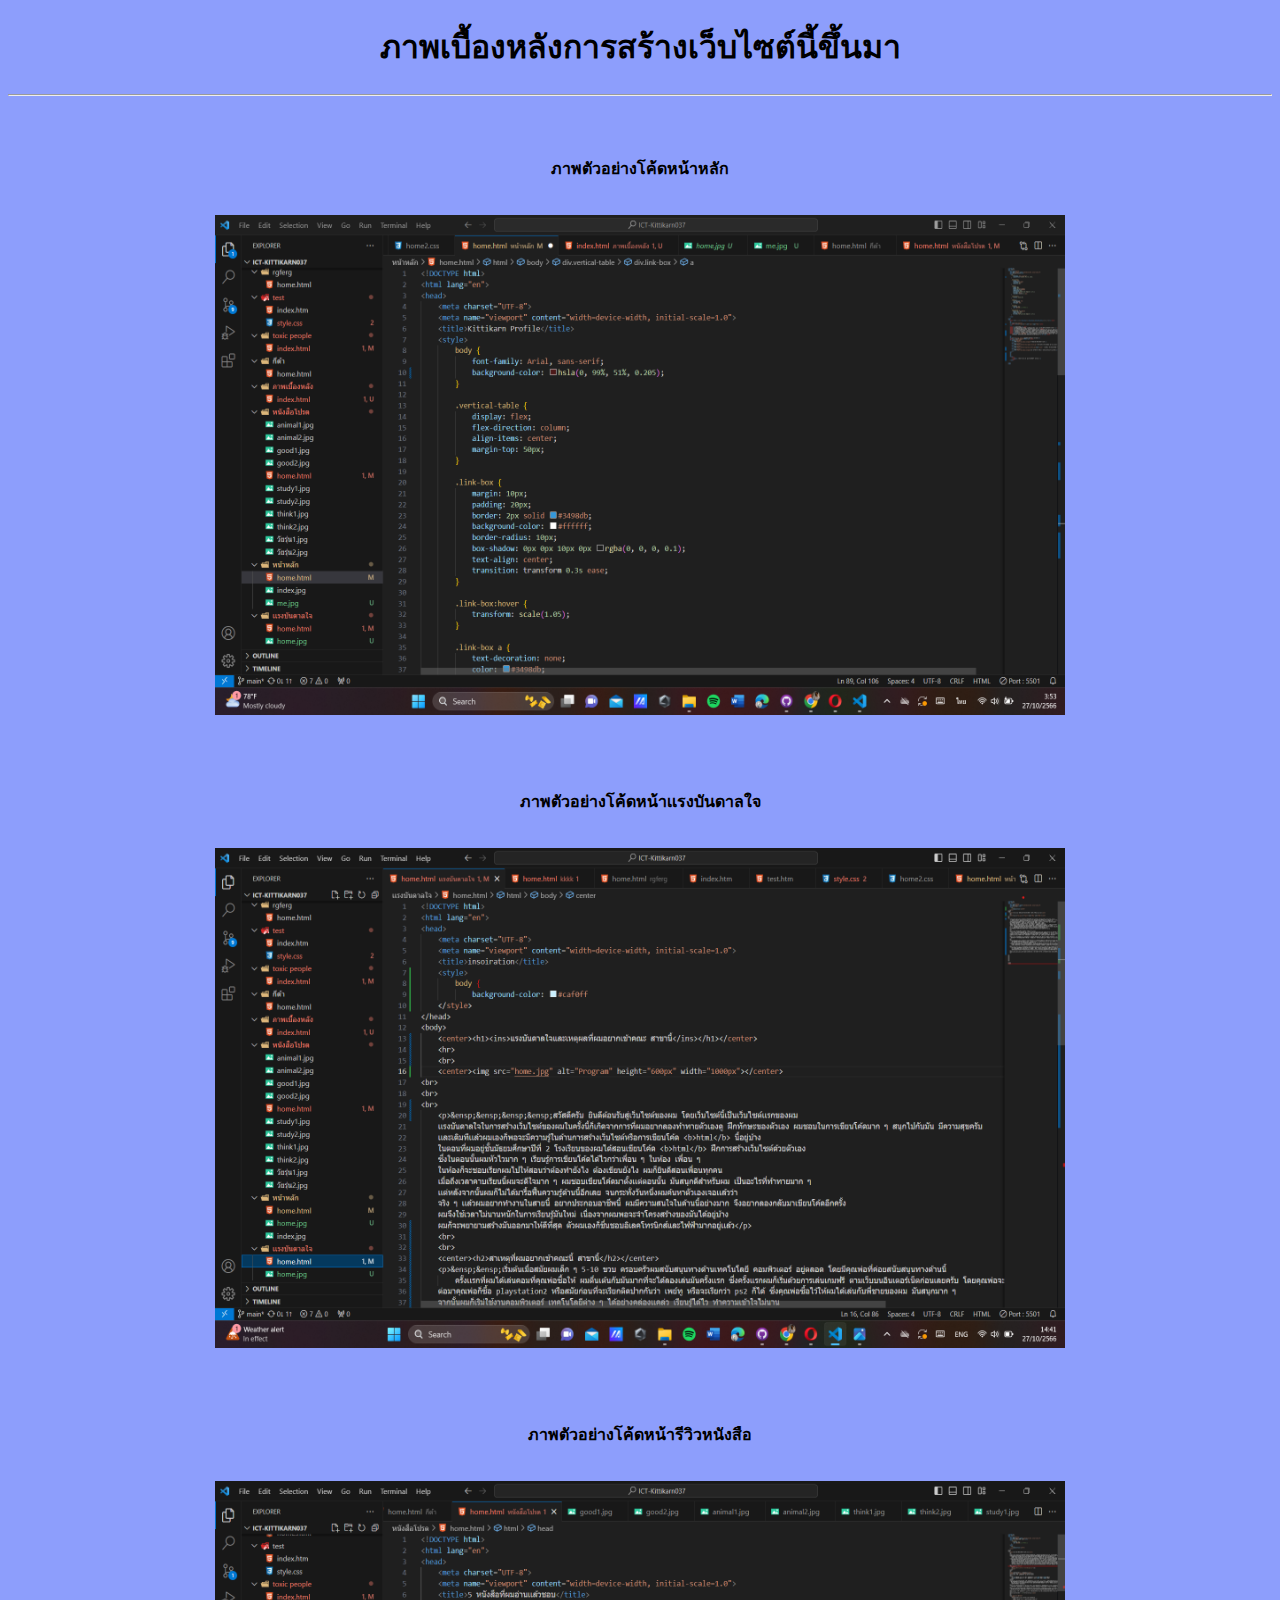
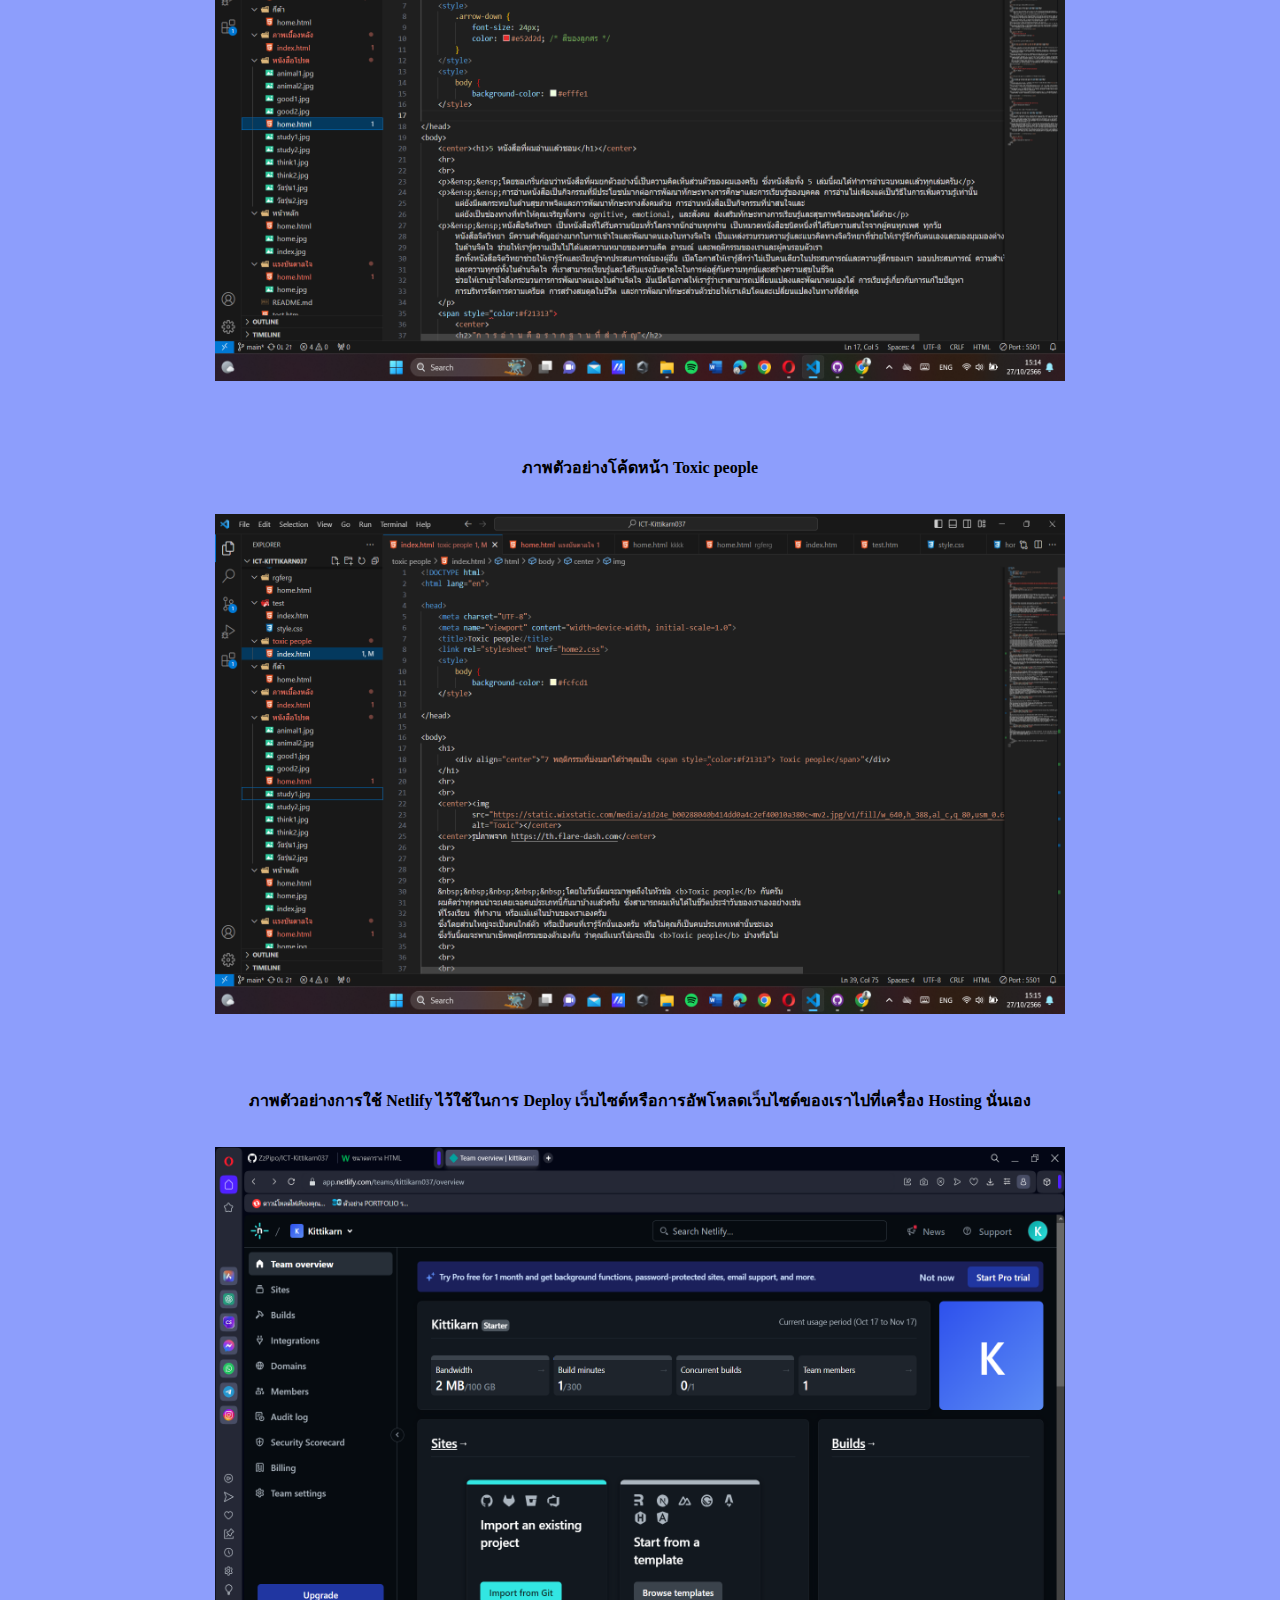
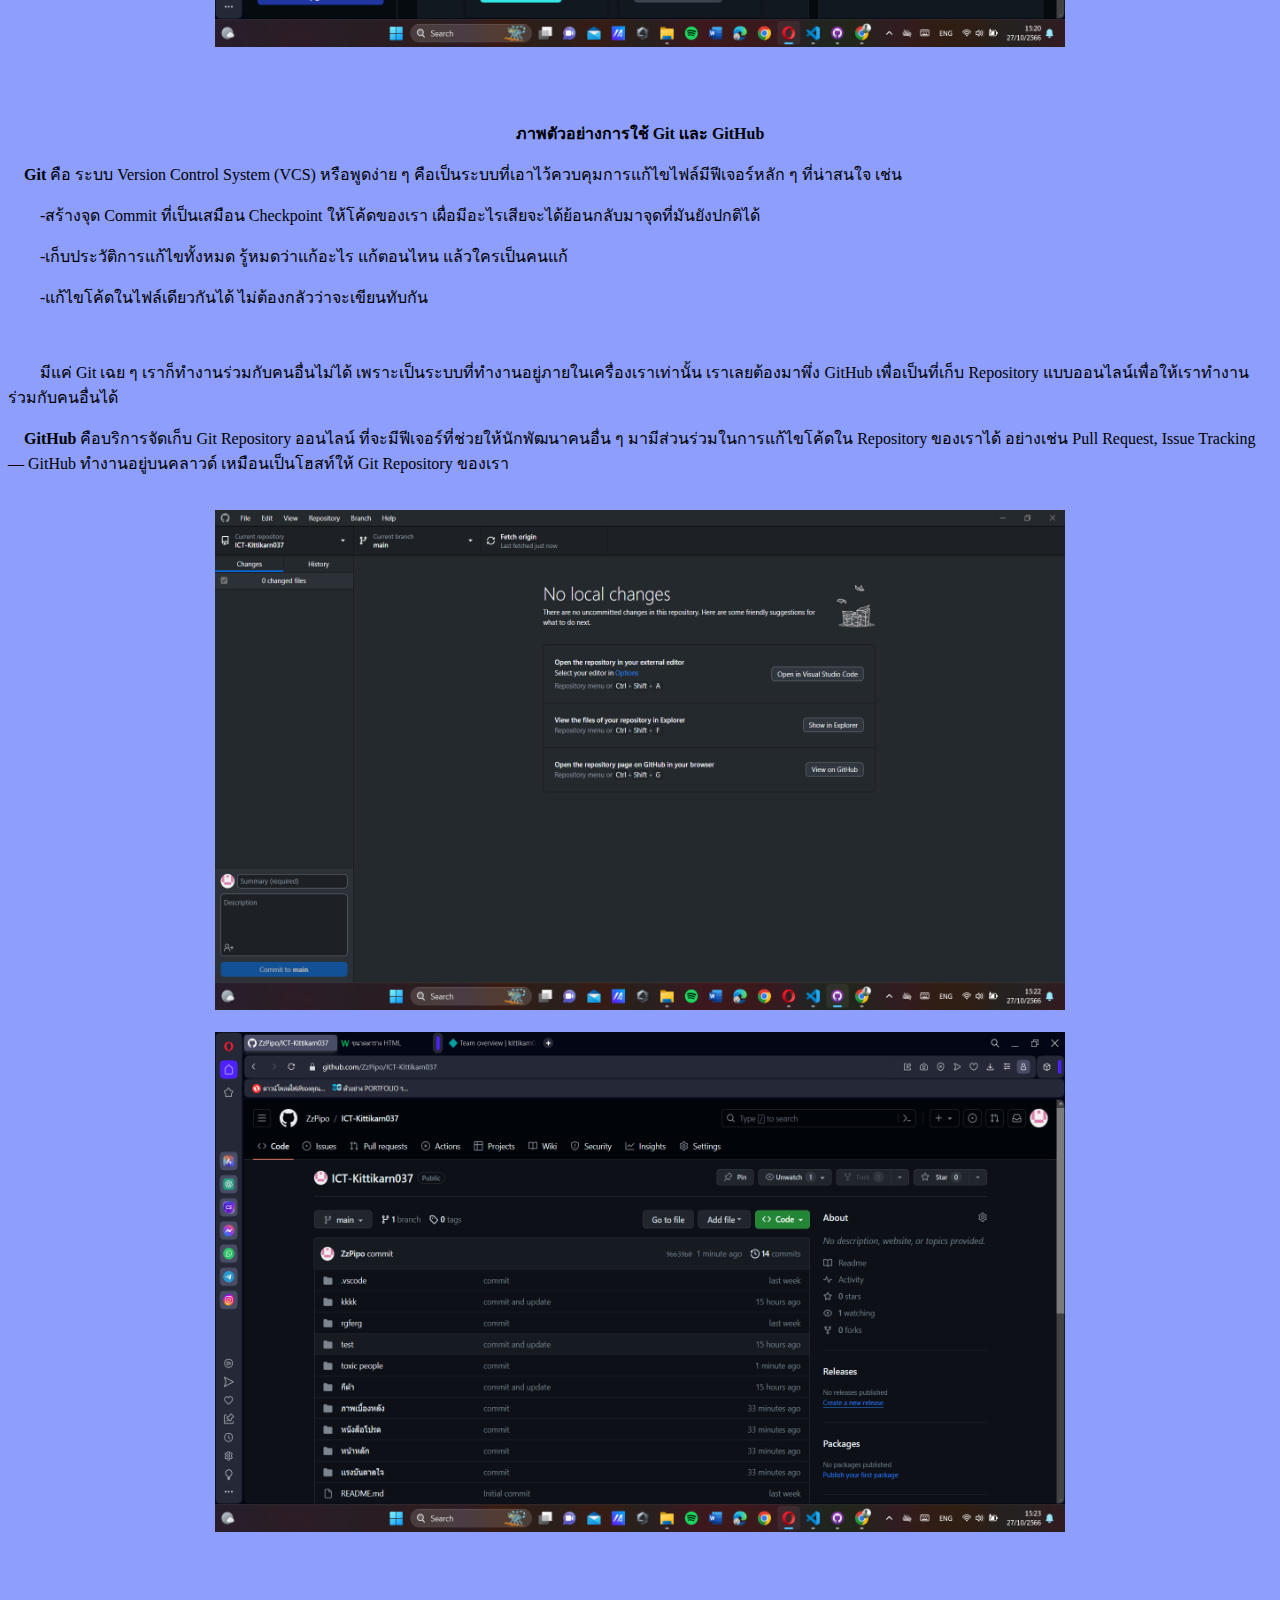
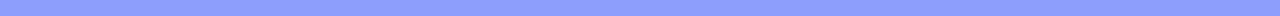
<file: ภาพเบื้องหลัง/index.html>
<!DOCTYPE html>
<html lang="en">
<head>
    <meta charset="UTF-8">
    <meta name="viewport" content="width=device-width, initial-scale=1.0">
    <title>ภาพเบื้องหลังการเขียนโค้ด</title>
    <style>
        body {
            background-color: #8d9efc
    </style>
</head>
<body>
    <center><h1>ภาพเบื้องหลังการสร้างเว็บไซต์นี้ขึ้นมา</h1></center>
    <hr>
    <br>
    <br>
    <center><p><b>ภาพตัวอย่างโค้ดหน้าหลัก</b></p></center>
    <br>
    <center>
        <img src="หน้าหลัก.png" alt="หน้าหลัก" width="850px" height="500px">
    </center>
    <br>
    <br>
    <br>
    <center><p><b>ภาพตัวอย่างโค้ดหน้าเเรงบันดาลใจ</b></p></center>
    <br>
    <center>
        <img src="เเรงบันดาล.png" alt="เเรงบันดาลใจ" width="850px" height="500px">
    </center>
    <br>
    <br>
    <br>
    <center><p><b>ภาพตัวอย่างโค้ดหน้ารีวิวหนังสือ</b></p></center>
    <br>
    <center>
        <img src="bookk.png" alt="หนังสือ" width="850px" height="500px">
    </center>
    <br>
    <br>
    <br>
    <center><p><b>ภาพตัวอย่างโค้ดหน้า Toxic people</b></p></center>
    <br>
    <center>
        <img src="พิษ.png" alt="toxic people" width="850px" height="500px">
    </center>
    <br>
    <br>
    <br>
    <center><p><b>ภาพตัวอย่างการใช้ Netlify ไว้ใช้ในการ Deploy เว็บไซต์หรือการอัพโหลดเว็บไซต์ของเราไปที่เครื่อง Hosting นั่นเอง</b></p></center>
    <br>
    <center>
        <img src="netlify.png" alt="netlify" width="850px" height="500px">
    </center>
    <br>
    <br>
    <br>
    <center><p><b>ภาพตัวอย่างการใช้ Git เเละ GitHub</b></p></center>
    <p>&ensp;&ensp;<b>Git</b> คือ ระบบ Version Control System (VCS) หรือพูดง่าย ๆ คือเป็นระบบที่เอาไว้ควบคุมการแก้ไขไฟล์มีฟีเจอร์หลัก ๆ ที่น่าสนใจ เช่น
      <p>&ensp;&ensp;&ensp;&ensp;-สร้างจุด Commit ที่เป็นเสมือน Checkpoint ให้โค้ดของเรา เผื่อมีอะไรเสียจะได้ย้อนกลับมาจุดที่มันยังปกติได้</p>
      <p>&ensp;&ensp;&ensp;&ensp;-เก็บประวัติการแก้ไขทั้งหมด รู้หมดว่าแก้อะไร แก้ตอนไหน แล้วใครเป็นคนแก้</p>
      <p>&ensp;&ensp;&ensp;&ensp;-แก้ไขโค้ดในไฟล์เดียวกันได้ ไม่ต้องกลัวว่าจะเขียนทับกัน</p>
    <br>
    <p>&ensp;&ensp;&ensp;&ensp;มีแค่ Git เฉย ๆ เราก็ทำงานร่วมกับคนอื่นไม่ได้ เพราะเป็นระบบที่ทำงานอยู่ภายในเครื่องเราเท่านั้น 
       เราเลยต้องมาพึ่ง GitHub เพื่อเป็นที่เก็บ Repository แบบออนไลน์เพื่อให้เราทำงานร่วมกับคนอื่นได้</p>
    <p>&ensp;&ensp;<b>GitHub</b> คือบริการจัดเก็บ Git Repository ออนไลน์ ที่จะมีฟีเจอร์ที่ช่วยให้นักพัฒนาคนอื่น ๆ มามีส่วนร่วมในการแก้ไขโค้ดใน Repository ของเราได้ 
        อย่างเช่น Pull Request, Issue Tracking — GitHub ทำงานอยู่บนคลาวด์ เหมือนเป็นโฮสท์ให้ Git Repository ของเรา
    </p>
    <br>
    <center>
        <img src="github.png" alt="github" width="850px" height="500px">
        <br>
        <br>
        <img src="github1.png" alt="github" width="850px" height="500px">
    </center>
    <br>
    <br>
    <br>
    <br>

    
</body>
</html>
</file>
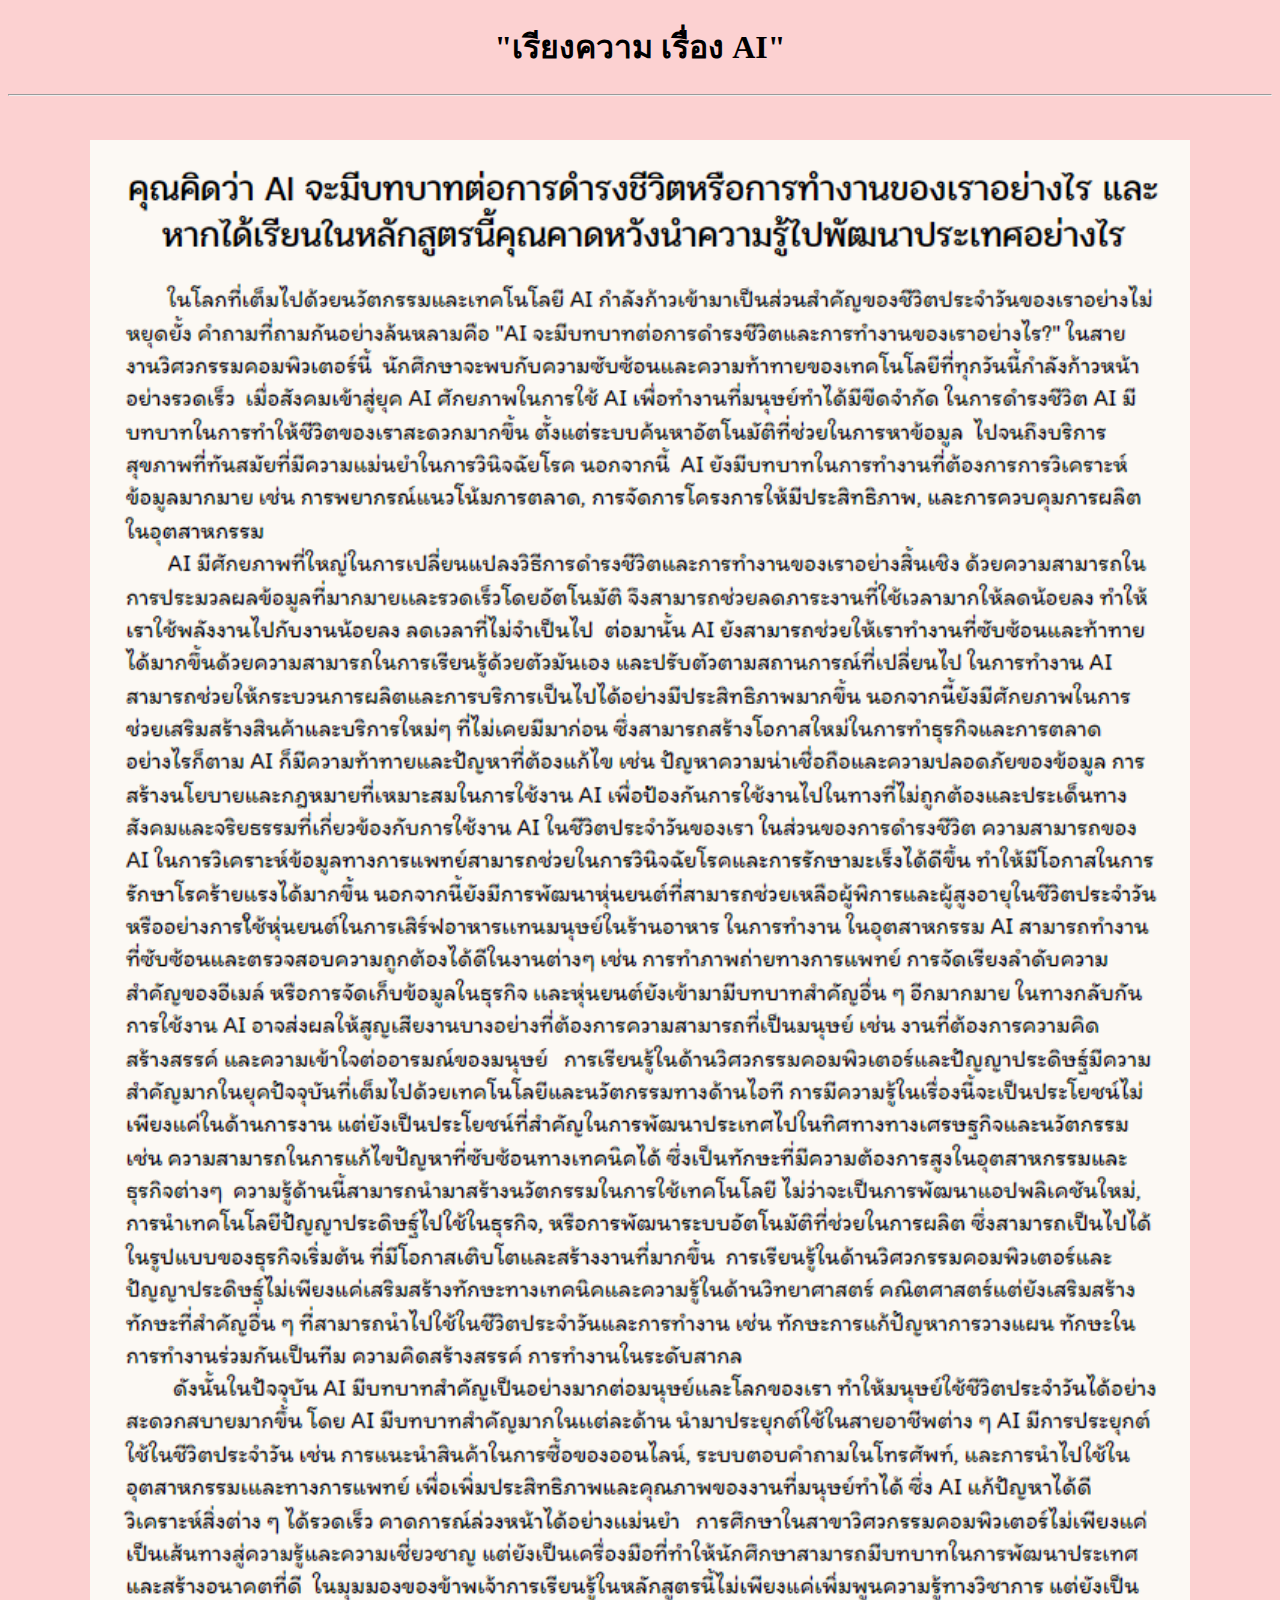
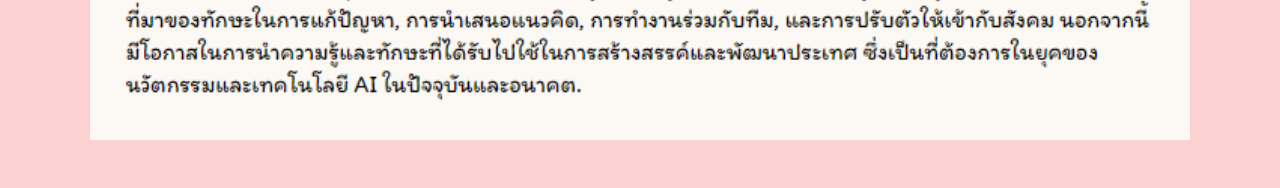
<file: เรียงความ/index.html>
<!DOCTYPE html>
<html lang="en">
<head>
    <meta charset="UTF-8">
    <meta name="viewport" content="width=device-width, initial-scale=1.0">
    <title>เรียงความ เรื่อง Ai</title>
    <style>
        body {
            background-color: hwb(0 82% 1%)
    </style>
    
</head>
<body>
    <center><h1>"เรียงความ เรื่อง AI"</h1></center>
    <hr>
    <br>
    <br>
    <center>
        <img src="เรียงความ ai.png" alt="AI" width="1100px" height="1600px">
    </center>
    <br>
    <br>
</body>
</html>
</file>
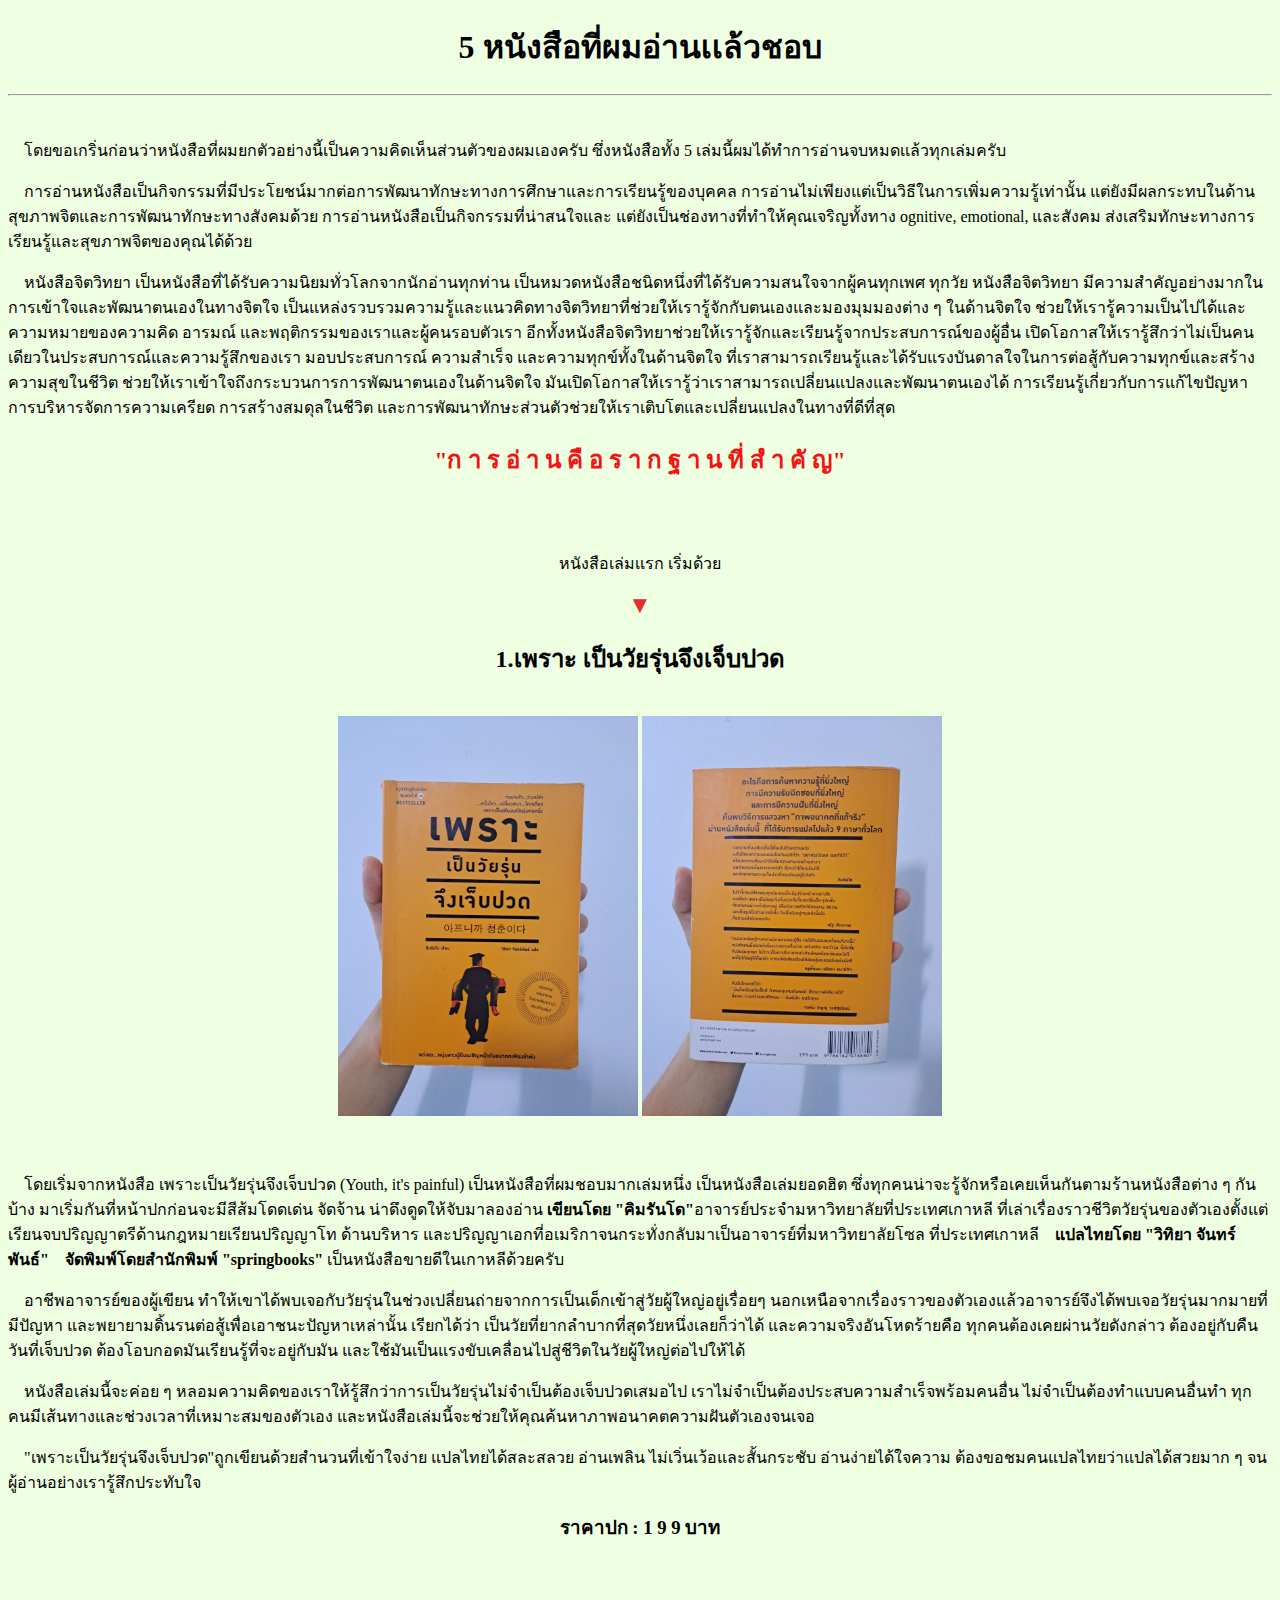
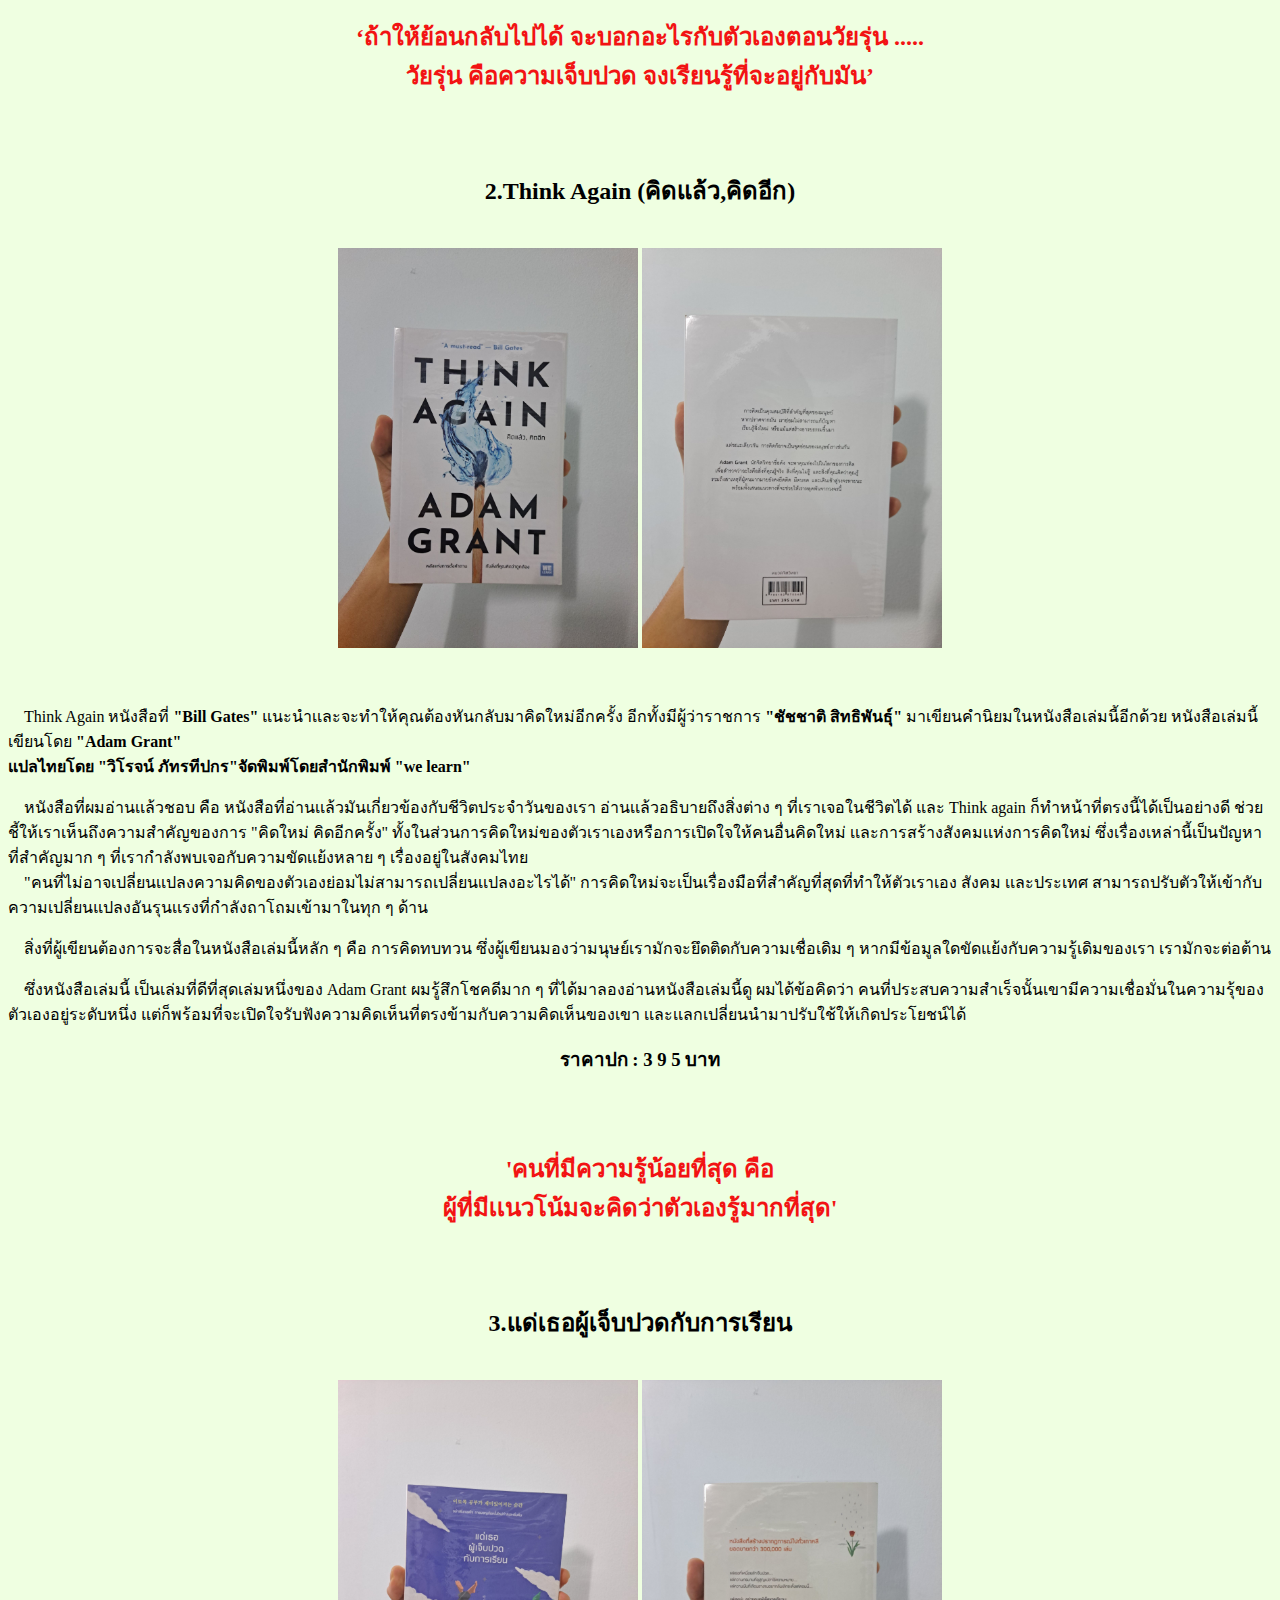
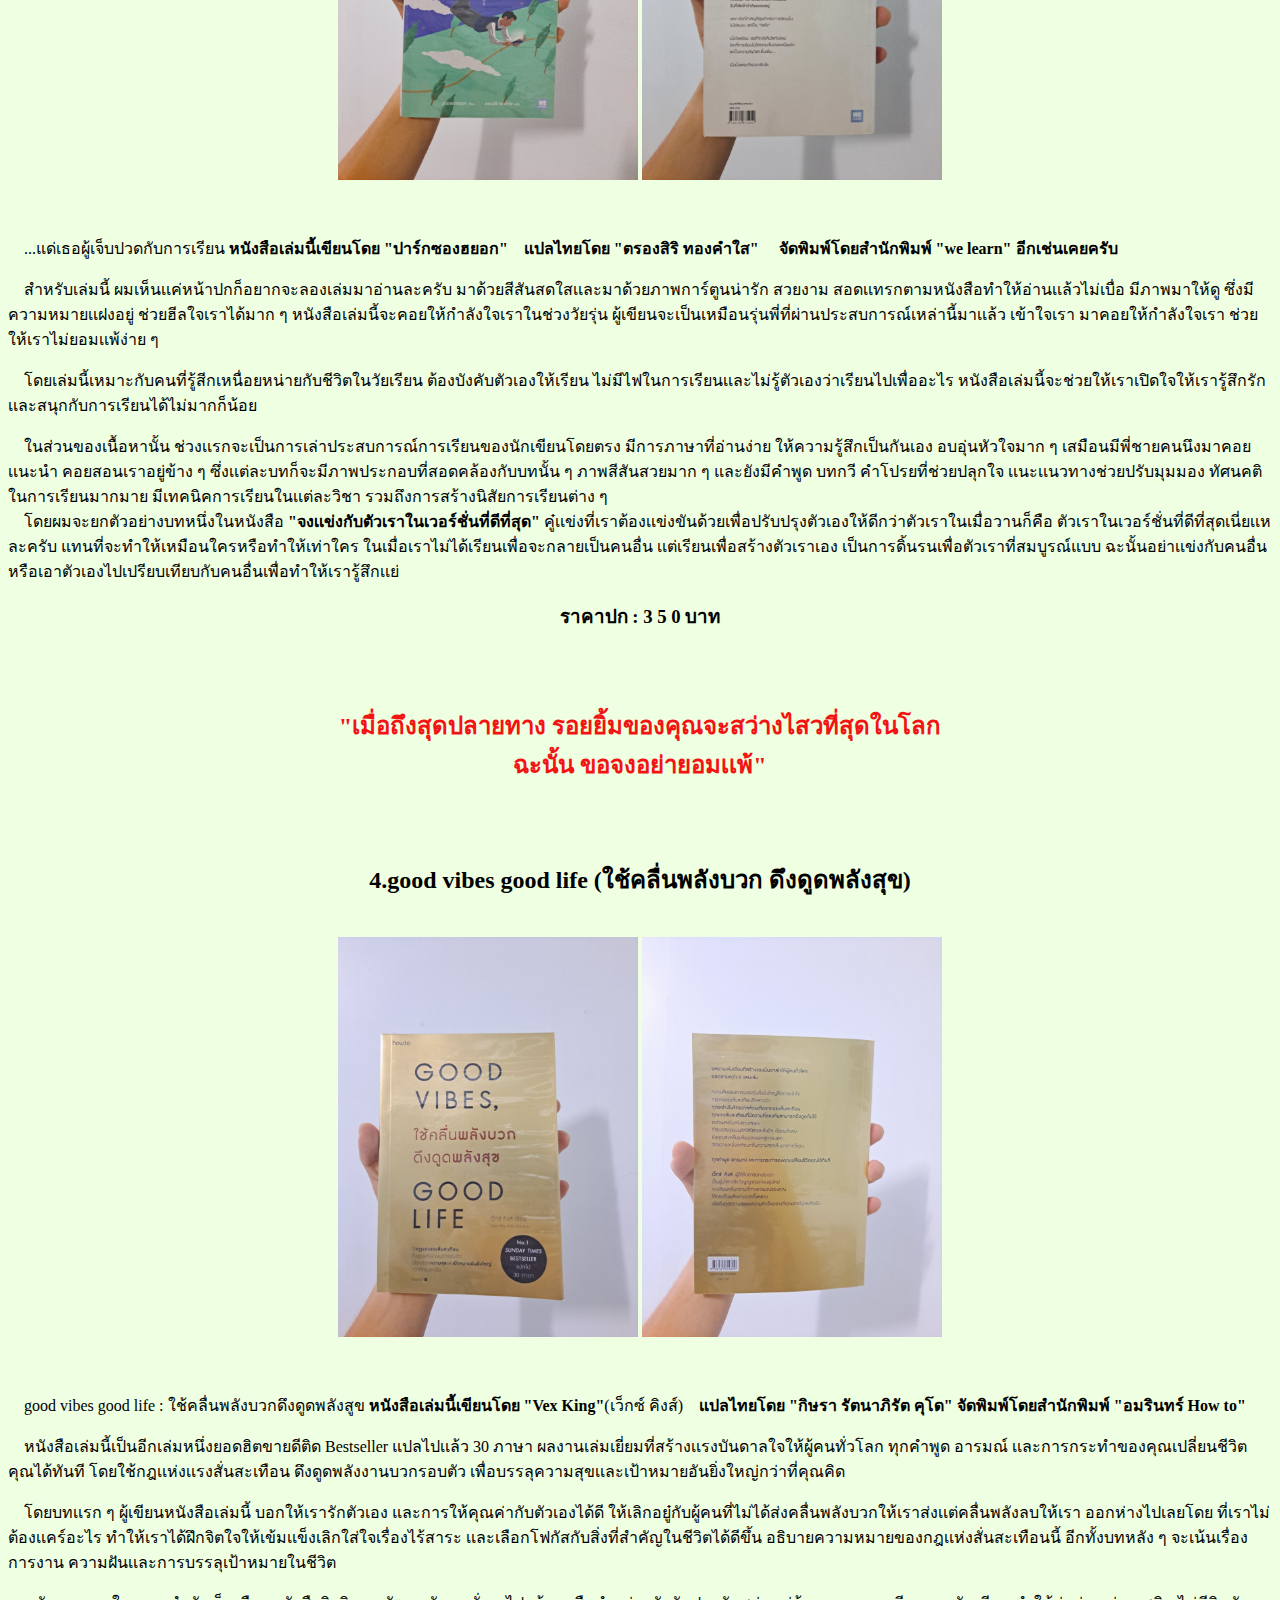
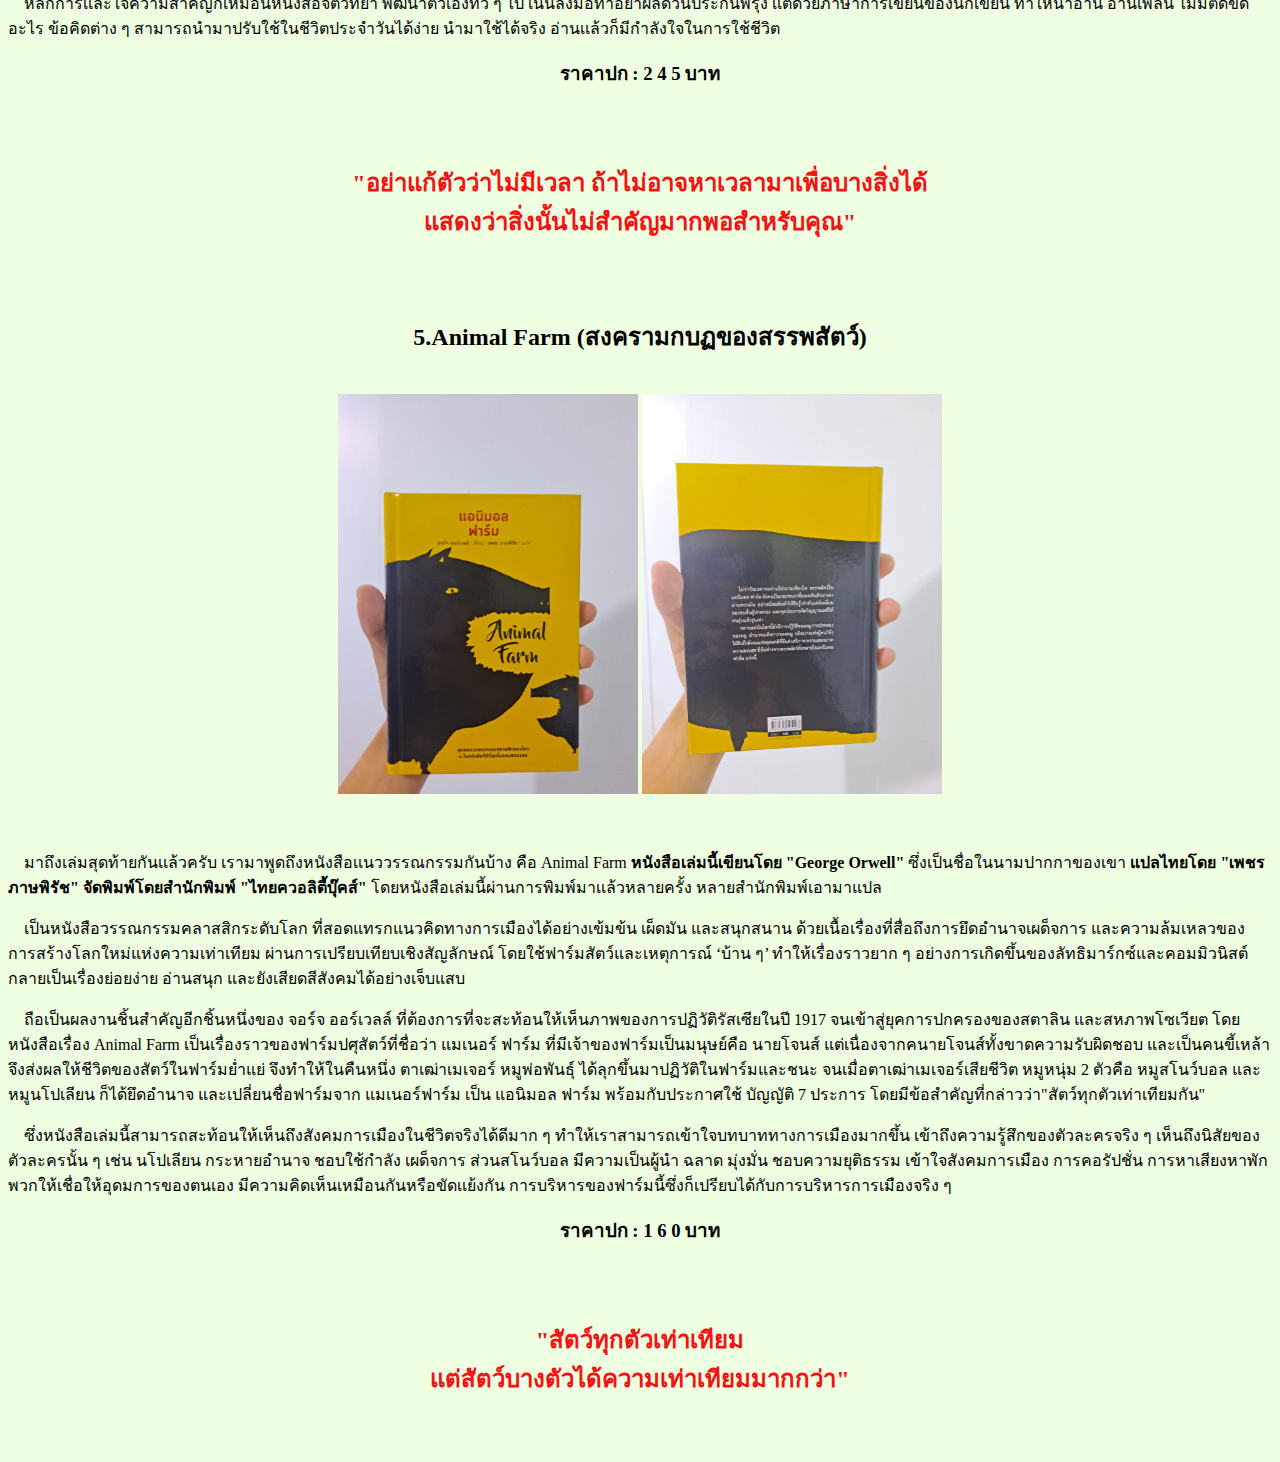
<file: หนังสือโปรด/home.html>
<!DOCTYPE html>
<html lang="en">
<head>
    <meta charset="UTF-8">
    <meta name="viewport" content="width=device-width, initial-scale=1.0">
    <title>5 หนังสือที่ผมอ่านเเล้วชอบ</title>
    <style>
        .arrow-down {
            font-size: 24px;
            color: #e52d2d; /* สีของลูกศร */
        }
    </style>
    <style>
        body {
            background-color: #efffe1
    </style>
    
</head>
<body>
    <center><h1>5 หนังสือที่ผมอ่านเเล้วชอบ</h1></center>
    <hr>
    <br>
    <p>&ensp;&ensp;โดยขอเกริ่นก่อนว่าหนังสือที่ผมยกตัวอย่างนี้เป็นความคิดเห็นส่วนตัวของผมเองครับ ซึ่งหนังสือทั้ง 5 เล่มนี้ผมได้ทำการอ่านจบหมดเเล้วทุกเล่มครับ</p>
    <p>&ensp;&ensp;การอ่านหนังสือเป็นกิจกรรมที่มีประโยชน์มากต่อการพัฒนาทักษะทางการศึกษาและการเรียนรู้ของบุคคล การอ่านไม่เพียงแต่เป็นวิธีในการเพิ่มความรู้เท่านั้น 
        แต่ยังมีผลกระทบในด้านสุขภาพจิตและการพัฒนาทักษะทางสังคมด้วย การอ่านหนังสือเป็นกิจกรรมที่น่าสนใจและ
        แต่ยังเป็นช่องทางที่ทำให้คุณเจริญทั้งทาง ognitive, emotional, และสังคม ส่งเสริมทักษะทางการเรียนรู้และสุขภาพจิตของคุณได้ด้วย</p>
    <p>&ensp;&ensp;หนังสือจิตวิทยา เป็นหนังสือที่ได้รับความนิยมทั่วโลกจากนักอ่านทุกท่าน เป็นหมวดหนังสือชนิดหนึ่งที่ได้รับความสนใจจากผู้คนทุกเพศ ทุกวัย
        หนังสือจิตวิทยา มีความสำคัญอย่างมากในการเข้าใจและพัฒนาตนเองในทางจิตใจ เป็นแหล่งรวบรวมความรู้และแนวคิดทางจิตวิทยาที่ช่วยให้เรารู้จักกับตนเองและมองมุมมองต่าง ๆ 
        ในด้านจิตใจ ช่วยให้เรารู้ความเป็นไปได้และความหมายของความคิด อารมณ์ และพฤติกรรมของเราและผู้คนรอบตัวเรา
        อีกทั้งหนังสือจิตวิทยาช่วยให้เรารู้จักและเรียนรู้จากประสบการณ์ของผู้อื่น เปิดโอกาสให้เรารู้สึกว่าไม่เป็นคนเดียวในประสบการณ์และความรู้สึกของเรา มอบประสบการณ์ ความสำเร็จ 
        และความทุกข์ทั้งในด้านจิตใจ ที่เราสามารถเรียนรู้และได้รับแรงบันดาลใจในการต่อสู้กับความทุกข์และสร้างความสุขในชีวิต
        ช่วยให้เราเข้าใจถึงกระบวนการการพัฒนาตนเองในด้านจิตใจ มันเปิดโอกาสให้เรารู้ว่าเราสามารถเปลี่ยนแปลงและพัฒนาตนเองได้ การเรียนรู้เกี่ยวกับการแก้ไขปัญหา 
        การบริหารจัดการความเครียด การสร้างสมดุลในชีวิต และการพัฒนาทักษะส่วนตัวช่วยให้เราเติบโตและเปลี่ยนแปลงในทางที่ดีที่สุด
    </p>
    <span style="color:#f21313">
        <center>
        <h2>"ก า ร อ่ า น คื อ ร า ก ฐ า น ที่ สํ า คั ญ"</h2>
        </center>
    </span>
    <br>
    <br>
    <center><p>หนังสือเล่มเเรก เริ่มด้วย</p></center>
    <center><div class="arrow-down">&#9660;</div></center>
    <center><h2>1.เพราะ เป็นวัยรุ่นจึงเจ็บปวด</h2></center>
    <br>
    <center>
        <img src="วัยรุ่น1.jpg" alt="เพราะ เป็นวัยรุ่นจึงเจ็บปวด" width="300px" height="400px">
        <img src="วัยรุ่น2.jpg" alt="เพราะ เป็นวัยรุ่นจึงเจ็บปวด" width="300px" height="400px">
    </center>
    <br><br>     
    <p>&ensp;&ensp;โดยเริ่มจากหนังสือ เพราะเป็นวัยรุ่นจึงเจ็บปวด (Youth, it's painful) เป็นหนังสือที่ผมชอบมากเล่มหนึ่ง เป็นหนังสือเล่มยอดฮิต ซึ่งทุกคนน่าจะรู้จักหรือเคยเห็นกันตามร้านหนังสือต่าง ๆ กันบ้าง
       มาเริ่มกันที่หน้าปกก่อนจะมีสีส้มโดดเด่น จัดจ้าน น่าดึงดูดให้จับมาลองอ่าน <b>เขียนโดย "คิมรันโด"</b>อาจารย์ประจำมหาวิทยาลัยที่ประเทศเกาหลี ที่เล่าเรื่องราวชีวิตวัยรุ่นของตัวเองตั้งแต่เรียนจบปริญญาตรีด้านกฎหมายเรียนปริญญาโท
       ด้านบริหาร และปริญญาเอกที่อเมริกาจนกระทั่งกลับมาเป็นอาจารย์ที่มหาวิทยาลัยโซล ที่ประเทศเกาหลี&ensp;&ensp;<b>แปลไทยโดย "วิทิยา จันทร์พันธ์"</b>&ensp;&ensp;<b>จัดพิมพ์โดยสำนักพิมพ์ "springbooks"</b>
       เป็นหนังสือขายดีในเกาหลีด้วยครับ 
    </p> 
    <p>&ensp;&ensp;อาชีพอาจารย์ของผู้เขียน ทำให้เขาได้พบเจอกับวัยรุ่นในช่วงเปลี่ยนถ่ายจากการเป็นเด็กเข้าสู่วัยผู้ใหญ่อยู่เรื่อยๆ นอกเหนือจากเรื่องราวของตัวเองแล้วอาจารย์จึงได้พบเจอวัยรุ่นมากมายที่มีปัญหา และพยายามดิ้นรนต่อสู้เพื่อเอาชนะปัญหาเหล่านั้น 
       เรียกได้ว่า เป็นวัยที่ยากลำบากที่สุดวัยหนึ่งเลยก็ว่าได้ และความจริงอันโหดร้ายคือ ทุกคนต้องเคยผ่านวัยดังกล่าว ต้องอยู่กับคืนวันที่เจ็บปวด ต้องโอบกอดมันเรียนรู้ที่จะอยู่กับมัน และใช้มันเป็นแรงขับเคลื่อนไปสู่ชีวิตในวัยผู้ใหญ่ต่อไปให้ได้
    </p>
    <p>&ensp;&ensp;หนังสือเล่มนี้จะค่อย ๆ หลอมความคิดของเราให้รู้สึกว่าการเป็นวัยรุ่นไม่จำเป็นต้องเจ็บปวดเสมอไป เราไม่จำเป็นต้องประสบความสำเร็จพร้อมคนอื่น ไม่จำเป็นต้องทำแบบคนอื่นทำ 
       ทุกคนมีเส้นทางและช่วงเวลาที่เหมาะสมของตัวเอง และหนังสือเล่มนี้จะช่วยให้คุณค้นหาภาพอนาคตความฝันตัวเองจนเจอ
    </p>   
    <p>&ensp;&ensp;"เพราะเป็นวัยรุ่นจึงเจ็บปวด"ถูกเขียนด้วยสำนวนที่เข้าใจง่าย แปลไทยได้สละสลวย อ่านเพลิน ไม่เวิ่นเว้อและสั้นกระชับ อ่านง่ายได้ใจความ ต้องขอชมคนแปลไทยว่าแปลได้สวยมาก ๆ จนผู้อ่านอย่างเรารู้สึกประทับใจ 
    </p>
    <center><p><h3><b>ราคาปก : 1 9 9 บาท</b></h3></p> </center> 
    <br>
    <br>
    <span style="color:#f21313">
        <center>
        <h2>‘ถ้าให้ย้อนกลับไปได้ จะบอกอะไรกับตัวเองตอนวัยรุ่น .....
            <br>
            วัยรุ่น คือความเจ็บปวด จงเรียนรู้ที่จะอยู่กับมัน’</h2>
        </center>
    </span>
    <br>
    <br>

    <center><h2>2.Think Again (คิดแล้ว,คิดอีก)</h2></center>
    <br>
    <center>
        <img src="think1.jpg" alt="Think Again" width="300px" height="400px">
        <img src="think2.jpg" alt="Think Again" width="300px" height="400px">
    </center>
    <br><br>
    <p>&ensp;&ensp;Think Again หนังสือที่ <b>"Bill Gates"</b> แนะนำเเละจะทำให้คุณต้องหันกลับมาคิดใหม่อีกครั้ง
             อีกทั้งมีผู้ว่าราชการ <b>"ชัชชาติ สิทธิพันธุ์"</b> มาเขียนคำนิยมในหนังสือเล่มนี้อีกด้วย หนังสือเล่มนี้เขียนโดย <b>"Adam Grant"</b>
             <br>
             <b>แปลไทยโดย "วิโรจน์ ภัทรทีปกร"</b><b>จัดพิมพ์โดยสำนักพิมพ์ "we learn"</b>
    </p>
    <p>&ensp;&ensp;หนังสือที่ผมอ่านเเล้วชอบ คือ หนังสือที่อ่านเเล้วมันเกี่ยวข้องกับชีวิตประจำวันของเรา อ่านเเล้วอธิบายถึงสิ่งต่าง ๆ ที่เราเจอในชีวิตได้
        และ Think again ก็ทำหน้าที่ตรงนี้ได้เป็นอย่างดี ช่วยชี้ให้เราเห็นถึงความสำคัญของการ "คิดใหม่ คิดอีกครั้ง" ทั้งในส่วนการคิดใหม่ของตัวเราเองหรือการเปิดใจให้คนอื่นคิดใหม่
        เเละการสร้างสังคมเเห่งการคิดใหม่ ซึ่งเรื่องเหล่านี้เป็นปัญหาที่สำคัญมาก ๆ ที่เรากำลังพบเจอกับความขัดเเย้งหลาย ๆ เรื่องอยู่ในสังคมไทย 
        <br>
        &ensp;&ensp;"คนที่ไม่อาจเปลี่ยนเเปลงความคิดของตัวเองย่อมไม่สามารถเปลี่ยนเเปลงอะไรได้" การคิดใหม่จะเป็นเรื่องมือที่สำคัญที่สุดที่ทำให้ตัวเราเอง สังคม เเละประเทศ 
        สามารถปรับตัวให้เข้ากับความเปลี่ยนแปลงอันรุนเเรงที่กำลังถาโถมเข้ามาในทุก ๆ ด้าน 
    </p>  
    <p>&ensp;&ensp;สิ่งที่ผู้เขียนต้องการจะสื่อในหนังสือเล่มนี้หลัก ๆ คือ การคิดทบทวน 
    ซึ่งผู้เขียนมองว่ามนุษย์เรามักจะยึดติดกับความเชื่อเดิม ๆ หากมีข้อมูลใดขัดแย้งกับความรู้เดิมของเรา เรามักจะต่อต้าน
    </p>
    <p>&ensp;&ensp;ซึ่งหนังสือเล่มนี้ เป็นเล่มที่ดีที่สุดเล่มหนึ่งของ Adam Grant ผมรู้สึกโชคดีมาก ๆ ที่ได้มาลองอ่านหนังสือเล่มนี้ดู 
        ผมได้ข้อคิดว่า คนที่ประสบความสำเร็จนั้นเขามีความเชื่อมั่นในความรุ้ของตัวเองอยู่ระดับหนึ่ง แต่ก็พร้อมที่จะเปิดใจรับฟังความคิดเห็นที่ตรงข้ามกับความคิดเห็นของเขา 
        เเละเเลกเปลี่ยนนำมาปรับใช้ให้เกิดประโยชน์ได้
    </p>
    <center><p><h3><b>ราคาปก : 3 9 5 บาท</b></h3></p> </center> 
    <br>     
    <br>
    <span style="color:#f21313">
        <center>
        <h2>'คนที่มีความรู้น้อยที่สุด คือ
            <br>
            ผู้ที่มีเเนวโน้มจะคิดว่าตัวเองรู้มากที่สุด'</h2>
        </center>
    </span>
    <br>
    <br>

    <center><h2>3.แด่เธอผู้เจ็บปวดกับการเรียน</h2></center>
    <br>
    <center>
        <img src="study1.jpg" alt="แด่เธอผู้เจ็บปวดกับการเรียน" width="300px" height="400px">
        <img src="study2.jpg" alt="แด่เธอผู้เจ็บปวดกับการเรียน" width="300px" height="400px">
    </center>
    <br><br>
    <p>&ensp;&ensp;...แด่เธอผู้เจ็บปวดกับการเรียน <b>หนังสือเล่มนี้เขียนโดย "ปาร์กซองฮยอก"</b>&ensp;&ensp;<b>แปลไทยโดย "ตรองสิริ ทองคำใส"</b>&ensp;&ensp;
          <b>จัดพิมพ์โดยสำนักพิมพ์ "we learn" อีกเช่นเคยครับ</b>
    </p>
    <p>&ensp;&ensp;สำหรับเล่มนี้ ผมเห็นเเค่หน้าปกก็อยากจะลองเล่มมาอ่านละครับ มาด้วยสีสันสดใสเเละมาด้วยภาพการ์ตูนน่ารัก สวยงาม สอดเเทรกตามหนังสือทำให้อ่านเเล้วไม่เบื่อ 
        มีภาพมาให้ดู ซึ่งมีความหมายเเฝงอยู่ ช่วยฮีลใจเราได้มาก ๆ หนังสือเล่มนี้จะคอยให้กำลังใจเราในช่วงวัยรุ่น ผู้เขียนจะเป็นเหมือนรุ่นพี่ที่ผ่านประสบการณ์เหล่านี้มาเเล้ว เข้าใจเรา มาคอยให้กำลังใจเรา
        ช่วยให้เราไม่ยอมเเพ้ง่าย ๆ 
    </p>
    <p>&ensp;&ensp;โดยเล่มนี้เหมาะกับคนที่รู้สีกเหนื่อยหน่ายกับชีวิตในวัยเรียน ต้องบังคับตัวเองให้เรียน ไม่มีไฟในการเรียนเเละไม่รู้ตัวเองว่าเรียนไปเพื่ออะไร 
        หนังสือเล่มนี้จะช่วยให้เราเปิดใจให้เรารู้สึกรักเเละสนุกกับการเรียนได้ไม่มากก็น้อย
    </p>
    <p>&ensp;&ensp;ในส่วนของเนื้อหานั้น ช่วงเเรกจะเป็นการเล่าประสบการณ์การเรียนของนักเขียนโดยตรง มีการภาษาที่อ่านง่าย ให้ความรู้สึกเป็นกันเอง อบอุ่นหัวใจมาก ๆ
        เสมือนมีพี่ชายคนนึงมาคอยเเนะนำ คอยสอนเราอยู่ข้าง ๆ ซึ่งเเต่ละบทก็จะมีภาพประกอบที่สอดคล้องกับบทนั้น ๆ ภาพสีสันสวยมาก ๆ และยังมีคำพูด บทกวี คำโปรยที่ช่วยปลุกใจ
        เเนะเเนวทางช่วยปรับมุมมอง ทัศนคติในการเรียนมากมาย มีเทคนิคการเรียนในเเต่ละวิชา รวมถึงการสร้างนิสัยการเรียนต่าง ๆ
        <br>
        &ensp;&ensp;โดยผมจะยกตัวอย่างบทหนึ่งในหนังสือ <b>"จงเเข่งกับตัวเราในเวอร์ชั่นที่ดีที่สุด"</b>
        คู๋เเข่งที่เราต้องเเข่งขันด้วยเพื่อปรับปรุงตัวเองให้ดีกว่าตัวเราในเมื่อวานก็คือ ตัวเราในเวอร์ชั่นที่ดีที่สุดเนี่ยเเหละครับ แทนที่จะทำให้เหมือนใครหรือทำให้เท่าใคร 
        ในเมื่อเราไม่ได้เรียนเพื่อจะกลายเป็นคนอื่น เเต่เรียนเพื่อสร้างตัวเราเอง เป็นการดิ้นรนเพื่อตัวเราที่สมบูรณ์แบบ ฉะนั้นอย่าเเข่งกับคนอื่นหรือเอาตัวเองไปเปรียบเทียบกับคนอื่นเพื่อทำให้เรารู้สึกเเย่
    </p>
    <center><p><h3><b>ราคาปก : 3 5 0 บาท</b></h3></p></center> 
    <br>
    <br>
    <span style="color:#f21313">
        <center>
        <h2>"เมื่อถึงสุดปลายทาง รอยยิ้มของคุณจะสว่างไสวที่สุดในโลก
            <br>
            ฉะนั้น ขอจงอย่ายอมเเพ้"
        </center>
    </span>
    <br>
    <br>

    <center><h2>4.good vibes good life (ใช้คลื่นพลังบวก ดึงดูดพลังสุข)</h2></center>
    <br>
    <center>
        <img src="good1.jpg" alt="good vibes good life" width="300px" height="400px">
        <img src="good2.jpg" alt="good vibes good life" width="300px" height="400px">
    </center>
    <br><br>
    <p>&ensp;&ensp;good vibes good life : ใช้คลื่นพลังบวกดึงดูดพลังสูข <b>หนังสือเล่มนี้เขียนโดย "Vex King"</b>(เว็กซ์ คิงส์)&ensp;&ensp;<b>แปลไทยโดย "กิษรา รัตนาภิรัต คุโด"</b>
        <b>จัดพิมพ์โดยสำนักพิมพ์ "อมรินทร์ How to"</b>
    </p>
    <p>&ensp;&ensp;หนังสือเล่มนี้เป็นอีกเล่มหนึ่งยอดฮิตขายดีติด Bestseller แปลไปเเล้ว 30 ภาษา ผลงานเล่มเยี่ยมที่สร้างเเรงบันดาลใจให้ผู้คนทั่วโลก 
        ทุกคำพูด อารมณ์ เเละการกระทำของคุณเปลี่ยนชีวิตคุณได้ทันที โดยใช้กฎเเห่งเเรงสั่นสะเทือน ดึงดูดพลังงานบวกรอบตัว เพื่อบรรลุความสุขเเละเป้าหมายอันยิ่งใหญ่กว่าที่คุณคิด
    </p>
    <p>&ensp;&ensp;โดยบทเเรก ๆ ผู้เขียนหนังสือเล่มนี้ บอกให้เรารักตัวเอง และการให้คุณค่ากับตัวเองได้ดี ให้เลิกอยู๋กับผู้คนที่ไม่ได้ส่งคลื่นพลังบวกให้เราส่งเเต่คลื่นพลังลบให้เรา ออกห่างไปเลยโดย
        ที่เราไม่ต้องเเคร์อะไร ทำให้เราได้ฝึกจิตใจให้เข้มเเข็งเลิกใส่ใจเรื่องไร้สาระ เเละเลือกโฟกัสกับสิ่งที่สำคัญในชีวิตได้ดีขึ้น อธิบายความหมายของกฎเเห่งสั่นสะเทือนนี้ อีกทั้งบทหลัง ๆ
        จะเน้นเรื่องการงาน ความฝันเเละการบรรลุเป้าหมายในชีวิต
    </p>
    <p>&ensp;&ensp;หลักการเเละใจความสำคัญก็เหมือนหนังสือจิตวิทยา พัฒนาตัวเองทั่ว ๆ ไป เน้นลงมือทำอย่าผลัดวันประกันพรุ่ง เเต่ด้วยภาษาการเขียนของนักเขียน ทำให้น่าอ่าน อ่านเพลิน
        ไม่มีติดขัดอะไร ข้อคิดต่าง ๆ สามารถนำมาปรับใช้ในชีวิตประจำวันได้ง่าย นำมาใช้ได้จริง อ่านเเล้วก็มีกำลังใจในการใช้ชีวิต

    </p>
    <center><p><h3><b>ราคาปก : 2 4 5 บาท</b></h3></p> </center> 
    <br>
    <br>
    <span style="color:#f21313">


        <center>
        <h2>
            "อย่าแก้ตัวว่าไม่มีเวลา ถ้าไม่อาจหาเวลามาเพื่อบางสิ่งได้ 
            <br>
            แสดงว่าสิ่งนั้นไม่สำคัญมากพอสำหรับคุณ" 
        </center>
    </span>
    <br>
    <br>
    <center><h2>5.Animal Farm (สงครามกบฏของสรรพสัตว์)</h2></center>
    <br>
    <center>
        <img src="animal1.jpg" alt="animal farm" width="300px" height="400px">
        <img src="animal2.jpg" alt="animal farm" width="300px" height="400px">
    </center>
    <br><br>
    <p>&ensp;&ensp;มาถึงเล่มสุดท้ายกันเเล้วครับ เรามาพูดถึงหนังสือเเนววรรณกรรมกันบ้าง คือ Animal Farm <b>หนังสือเล่มนี้เขียนโดย "George Orwell"</b> ซึ่งเป็นชื่อในนามปากกาของเขา
        <b>แปลไทยโดย "เพชร ภาษพิรัช"</b> <b>จัดพิมพ์โดยสำนักพิมพ์ "ไทยควอลิตี้บุ๊คส์"</b>  โดยหนังสือเล่มนี้ผ่านการพิมพ์มาเเล้วหลายครั้ง หลายสำนักพิมพ์เอามาแปล
    </p>
    <p>&ensp;&ensp;เป็นหนังสือวรรณกรรมคลาสสิกระดับโลก ที่สอดแทรกแนวคิดทางการเมืองได้อย่างเข้มข้น เผ็ดมัน และสนุกสนาน
        ด้วยเนื้อเรื่องที่สื่อถึงการยึดอำนาจเผด็จการ และความล้มเหลวของการสร้างโลกใหม่แห่งความเท่าเทียม ผ่านการเปรียบเทียบเชิงสัญลักษณ์ 
        โดยใช้ฟาร์มสัตว์และเหตุการณ์ ‘บ้าน ๆ’ ทำให้เรื่องราวยาก ๆ อย่างการเกิดขึ้นของลัทธิมาร์กซ์และคอมมิวนิสต์กลายเป็นเรื่องย่อยง่าย 
        อ่านสนุก และยังเสียดสีสังคมได้อย่างเจ็บแสบ
    </p>
    <p>&ensp;&ensp;ถือเป็นผลงานชิ้นสำคัญอีกชิ้นหนึ่งของ จอร์จ ออร์เวลล์ ที่ต้องการที่จะสะท้อนให้เห็นภาพของการปฏิวัติรัสเซียในปี 1917 จนเข้าสู่ยุคการปกครองของสตาลิน 
        และสหภาพโซเวียต โดยหนังสือเรื่อง Animal Farm เป็นเรื่องราวของฟาร์มปศุสัตว์ที่ชื่อว่า แมเนอร์ ฟาร์ม ที่มีเจ้าของฟาร์มเป็นมนุษย์คือ นายโจนส์ 
        แต่เนื่องจากคนายโจนส์ทั้งขาดความรับผิดชอบ และเป็นคนขี้เหล้า จึงส่งผลให้ชีวิตของสัตว์ในฟาร์มย่ำแย่ จึงทำให้ในคืนหนึ่ง ตาเฒ่าเมเจอร์ หมูพ่อพันธุ์ 
        ได้ลุกขึ้นมาปฏิวัติในฟาร์มและชนะ จนเมื่อตาเฒ่าเมเจอร์เสียชีวิต หมูหนุ่ม 2 ตัวคือ หมูสโนว์บอล และ หมูนโปเลียน ก็ได้ยึดอำนาจ  และเปลี่ยนชื่อฟาร์มจาก 
        แมเนอร์ฟาร์ม เป็น แอนิมอล ฟาร์ม พร้อมกับประกาศใช้ บัญญัติ 7 ประการ โดยมีข้อสำคัญที่กล่าวว่า"สัตว์ทุกตัวเท่าเทียมกัน"
    </p>
    <p>&ensp;&ensp;ซึ่งหนังสือเล่มนี้สามารถสะท้อนให้เห็นถึงสังคมการเมืองในชีวิตจริงได้ดีมาก ๆ ทำให้เราสามารถเข้าใจบทบาททางการเมืองมากขึ้น เข้าถึงความรู้สึกของตัวละครจริง ๆ เห็นถึงนิสัยของตัวละครนั้น ๆ
        เช่น นโปเลียน กระหายอำนาจ ชอบใช้กำลัง เผด็จการ ส่วนสโนว์บอล มีความเป็นผู้นำ ฉลาด มุ่งมั่น ชอบความยุติธรรม
        เข้าใจสังคมการเมือง การคอรัปชั่น การหาเสียงหาพักพวกให้เชื่อให้อุดมการของตนเอง มีความคิดเห็นเหมือนกันหรือขัดเเย้งกัน การบริหารของฟาร์มนี้ซึ่งก็เปรียบได้กับการบริหารการเมืองจริง ๆ

    </p>
    <center><p><h3><b>ราคาปก : 1 6 0 บาท</b></h3></p> </center> 
    <br>
    <br>
    <span style="color:#f21313">
        <center>
        <h2>"สัตว์ทุกตัวเท่าเทียม
            <br> 
            แต่สัตว์บางตัวได้ความเท่าเทียมมากกว่า"</h2>
        </center>
    </span>
    <br><br>
</body>
</html>
</file>
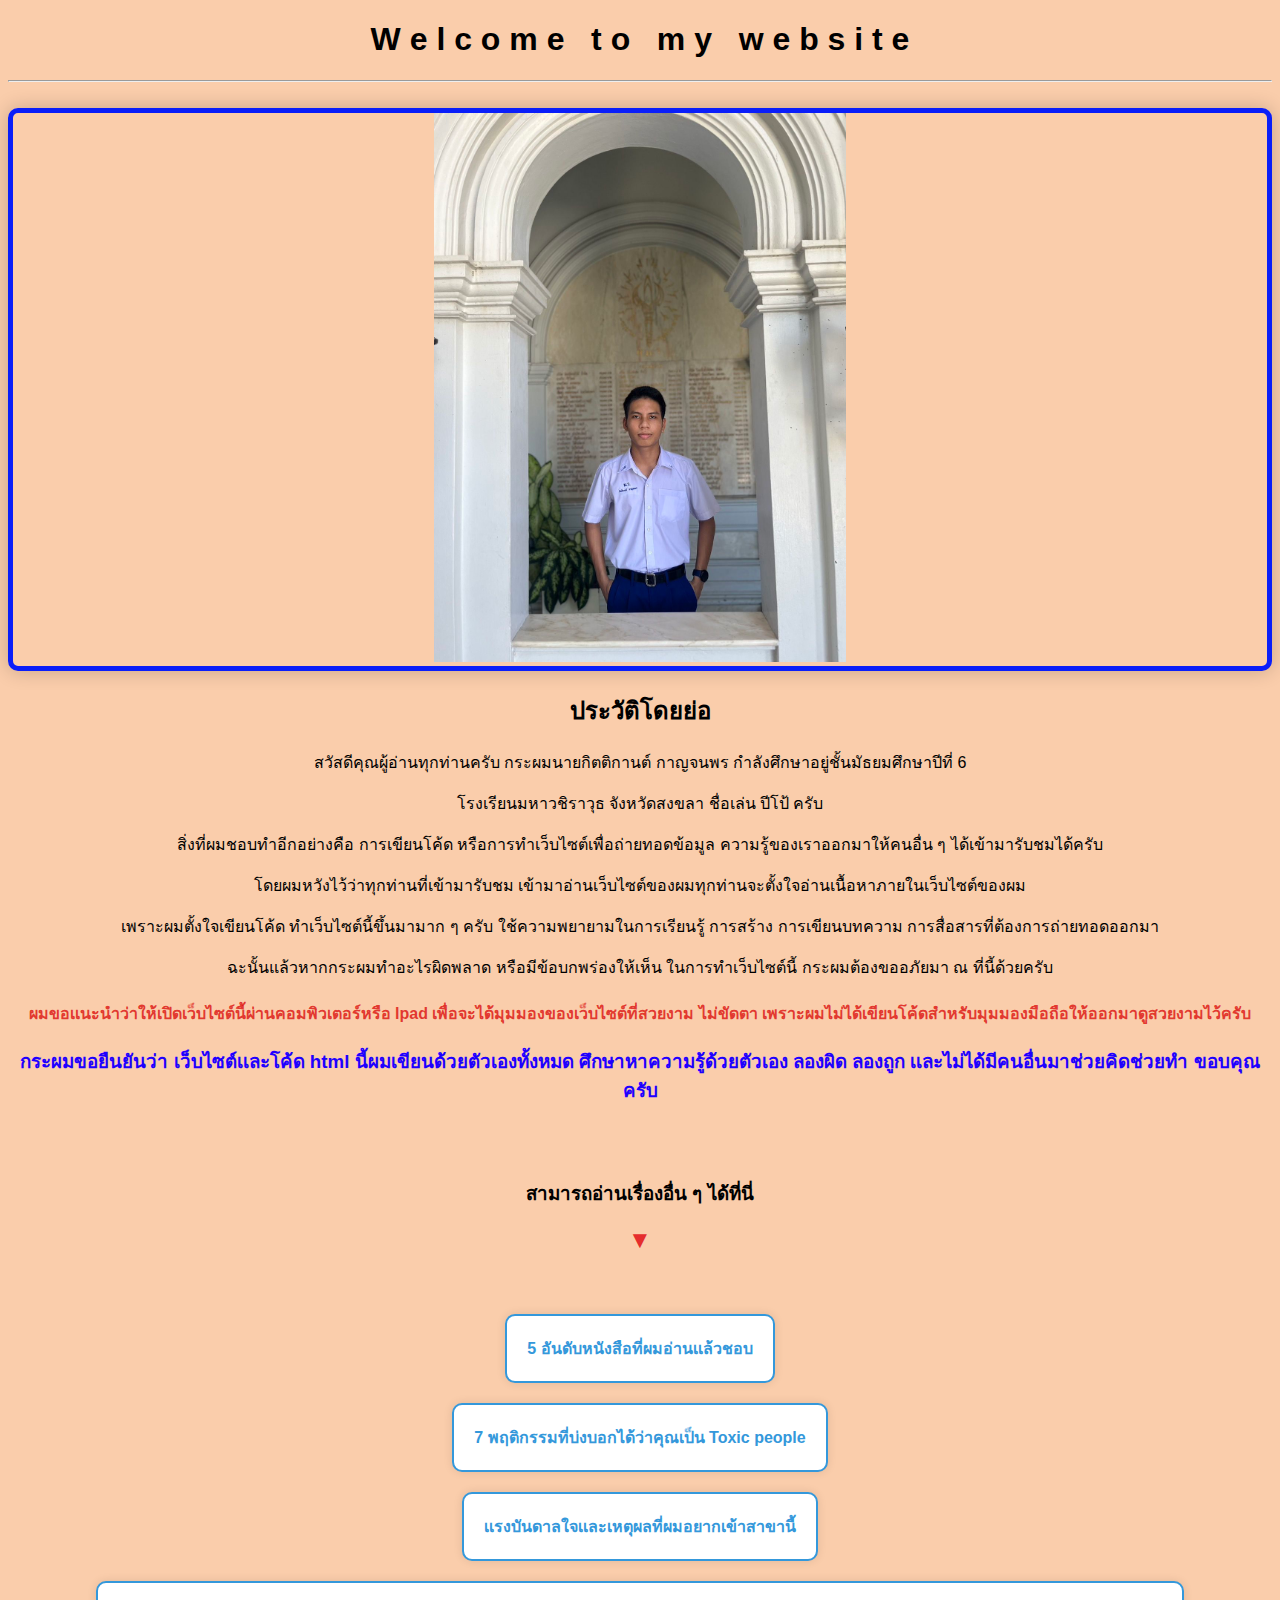
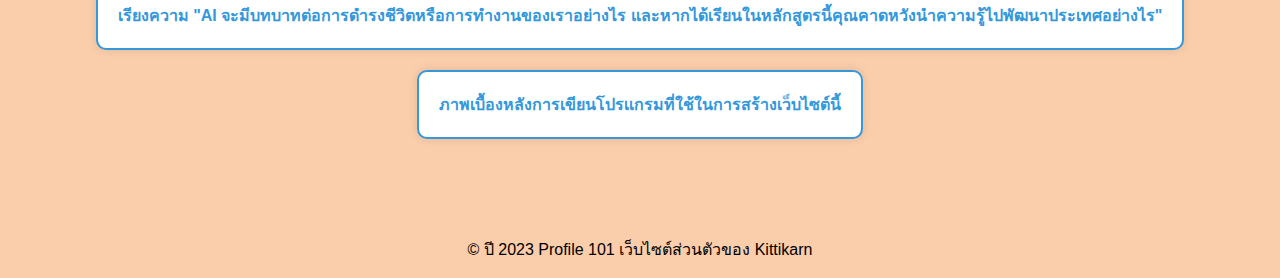
<file: หน้าหลัก/home.html>
<!DOCTYPE html>
<html lang="en">
<head>
    <meta charset="UTF-8">
    <meta name="viewport" content="width=device-width, initial-scale=1.0">
    <title>Kittikarn Profile</title>
    <style>
        body {
            font-family: Arial, sans-serif;
            background-color: hwb(26 67% 2%);
        }

        .vertical-table {
            display: flex;
            flex-direction: column;
            align-items: center;
            margin-top: 50px;
        }

        .link-box {
            margin: 10px;
            padding: 20px;
            border: 2px solid #3498db;
            background-color: #ffffff;
            border-radius: 10px;
            box-shadow: 0px 0px 10px 0px rgba(0, 0, 0, 0.1);
            text-align: center;
            transition: transform 0.3s ease;
        }

        .link-box:hover {
            transform: scale(1.05);
        }

        .link-box a {
            text-decoration: none;
            color: #3498db;
            font-weight: bold;
        }

        .arrow-down {
            font-size: 24px;
            color: #e52d2d; /* สีของลูกศร */
        }

        .image-container {
            border: 5px solid #0a1ef9;
            border-radius: 10px;
            overflow: hidden;
            box-shadow: 0px 0px 20px 0px rgba(0, 0, 0, 0.2);
        }
    
    </style>

</head>
<body>
    <center><h1>W e l c o m e &nbsp;&nbsp;t o &nbsp;&nbsp;m y&nbsp;&nbsp;&nbsp;w e b s i t e</h1></center>
    <hr>
    <br>
    <div class="image-container">
        <center><img src="home.jpg"alt="me" width="412px" height="549px"></center>
    </div>
    
    <center><h2>ประวัติโดยย่อ</h2></center>
    <center><p>สวัสดีคุณผู้อ่านทุกท่านครับ กระผมนายกิตติกานต์ กาญจนพร กำลังศึกษาอยู่ชั้นมัธยมศึกษาปีที่ 6</p></center>
    <center><p>โรงเรียนมหาวชิราวุธ จังหวัดสงขลา ชื่อเล่น ปีโป้ ครับ </p></center>
    <center><p>สิ่งที่ผมชอบทำอีกอย่างคือ การเขียนโค้ด หรือการทำเว็บไซต์เพื่อถ่ายทอดข้อมูล ความรู้ของเราออกมาให้คนอื่น ๆ ได้เข้ามารับชมได้ครับ</p></center>
    <center><p>โดยผมหวังไว้ว่าทุกท่านที่เข้ามารับชม เข้ามาอ่านเว็บไซต์ของผมทุกท่านจะตั้งใจอ่านเนื้อหาภายในเว็บไซต์ของผม</p></center>
    <center><p>เพราะผมตั้งใจเขียนโค้ด ทำเว็บไซต์นี้ขึ้นมามาก ๆ ครับ ใช้ความพยายามในการเรียนรู้ การสร้าง การเขียนบทความ การสื่อสารที่ต้องการถ่ายทอดออกมา</p></center>
    <center><p>ฉะนั้นแล้วหากกระผมทำอะไรผิดพลาด หรือมีข้อบกพร่องให้เห็น ในการทำเว็บไซต์นี้ กระผมต้องขออภัยมา ณ ที่นี้ด้วยครับ</p></center>
    <center><span style="color:#d90000be"><h4><p>ผมขอเเนะนำว่าให้เปิดเว็บไซต์นี้ผ่านคอมพิวเตอร์หรือ Ipad เพื่อจะได้มุมมองของเว็บไซต์ที่สวยงาม ไม่ขัดตา 
        เพราะผมไม่ได้เขียนโค้ดสำหรับมุมมองมือถือให้ออกมาดูสวยงามไว้ครับ</p></h4></span></center>
    <center><span style="color:#1e00ff"><h3><p>กระผมขอยืนยันว่า เว็บไซต์เเละโค้ด html นี้ผมเขียนด้วยตัวเองทั้งหมด ศึกษาหาความรู้ด้วยตัวเอง ลองผิด ลองถูก เเละไม่ได้มีคนอื่นมาช่วยคิดช่วยทำ ขอบคุณครับ</p></h3></span></center>

    <br>
    <br>
    <h3 style="text-align: center;">สามารถอ่านเรื่องอื่น ๆ ได้ที่นี่</h3>
    <center><div class="arrow-down">&#9660;</div></center>
    <div class="vertical-table">
        <div class="link-box">
            <a href="https://kittikarn-books.netlify.app"target="_blank">5 อันดับหนังสือที่ผมอ่านเเล้วชอบ</a>
        </div>
        <div class="link-box">
            <a href="https://kittikarn-toxic-people.netlify.app"target="_blank">7 พฤติกรรมที่บ่งบอกได้ว่าคุณเป็น Toxic people</a>
        </div>
        <div class="link-box">
            <a href="https://kittikarn-inspiration.netlify.app"target="_blank">เเรงบันดาลใจเเละเหตุผลที่ผมอยากเข้าสาขานี้</a>
        </div>
        <div class="link-box">
            <a href="https://kittikarn-essay.netlify.app"target="_blank">เรียงความ "AI จะมีบทบาทต่อการดำรงชีวิตหรือการทำงานของเราอย่างไร และหากได้เรียนในหลักสูตรนี้คุณคาดหวังนำความรู้ไปพัฒนาประเทศอย่างไร"</a>
        </div>
        <div class="link-box">
            <a href="https://kittikarn-behind.netlify.app"target="_blank">ภาพเบื้องหลังการเขียนโปรเเกรมที่ใช้ในการสร้างเว็บไซต์นี้</a>
        </div>
    </div>
    <br>
    <br>
    <br>
    <br>
    <footer>
        <center>
            <p>&copy; ปี 2023 Profile 101 เว็บไซต์ส่วนตัวของ Kittikarn </p>
        </center>
    </footer>

    
</body>
</html>
</file>
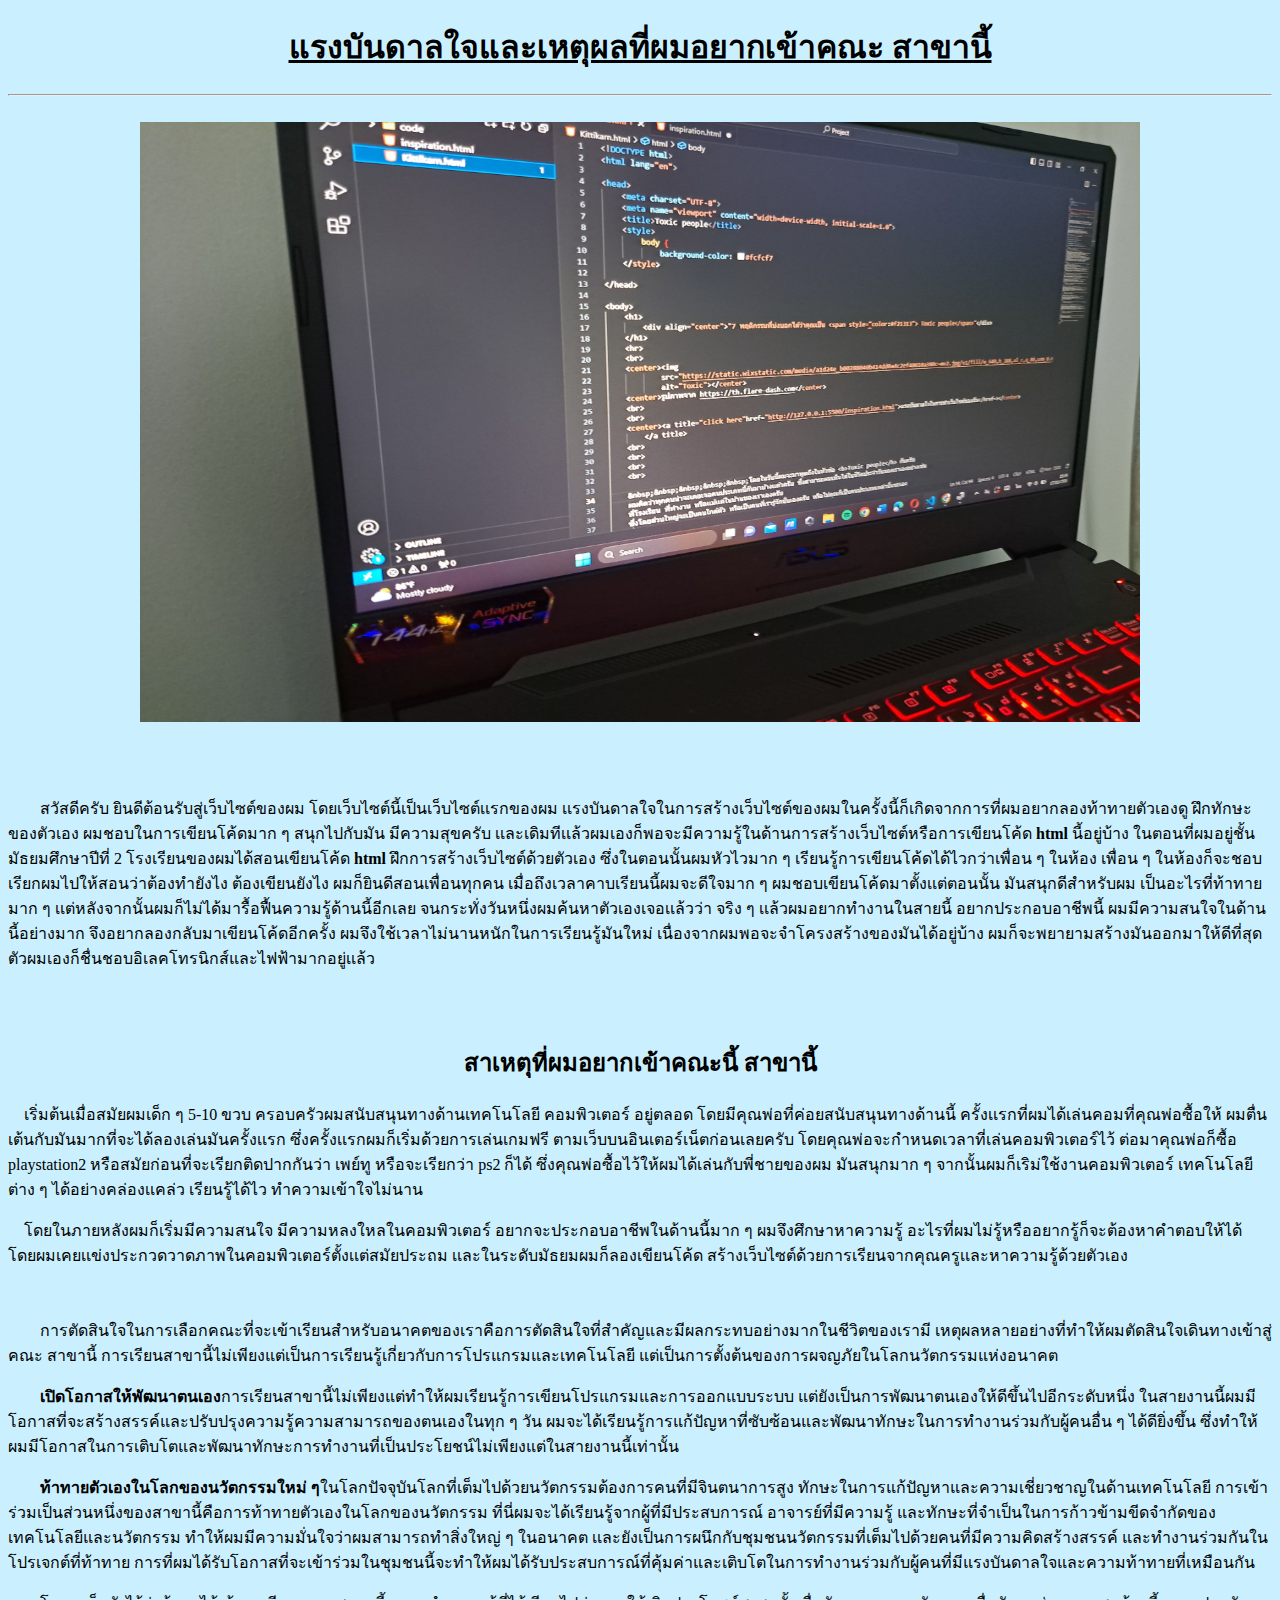
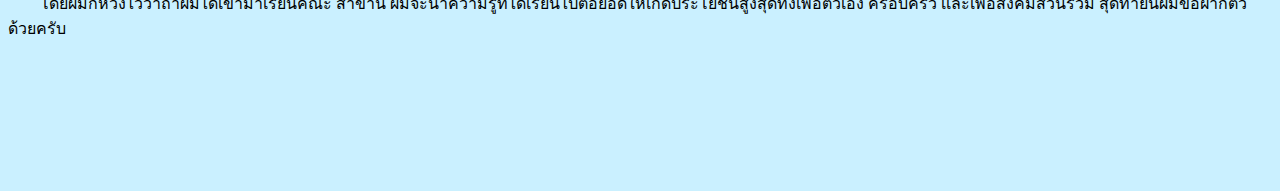
<file: เเรงบันดาลใจ/home.html>
<!DOCTYPE html>
<html lang="en">
<head>
    <meta charset="UTF-8">
    <meta name="viewport" content="width=device-width, initial-scale=1.0">
    <title>inspirations</title>
    <style>
        body {
            background-color: #caf0ff
    </style>
</head>
<body>
    <center><h1><ins>แรงบันดาลใจและเหตุผลที่ผมอยากเข้าคณะ สาขานี้</ins></h1></center>
    <hr>
    <br>
    <center><img src="home.jpg" alt="Program" height="600px" width="1000px"></center>
<br>
<br>
<br>
    <p>&ensp;&ensp;&ensp;&ensp;สวัสดีครับ ยินดีต้อนรับสู่เว็บไซต์ของผม โดยเว็บไซต์นี้เป็นเว็บไซต์เเรกของผม
    เเรงบันดาลใจในการสร้างเว็บไซต์ของผมในครั้งนี้ก็เกิดจากการที่ผมอยากลองท้าทายตัวเองดู ฝึกทักษะของตัวเอง ผมชอบในการเขียนโค้ดมาก ๆ สนุกไปกับมัน มีความสุขครับ
    เเละเดิมทีเเล้วผมเองก็พอจะมีความรู้ในด้านการสร้างเว็บไซต์หรือการเขียนโค้ด <b>html</b> นี้อยู่บ้าง
    ในตอนที่ผมอยู่ชั้นมัธยมศึกษาปีที่ 2 โรงเรียนของผมได้สอนเขียนโค้ด <b>html</b> ฝึกการสร้างเว็บไซต์ด้วยตัวเอง
    ซึ่งในตอนนั้นผมหัวไวมาก ๆ เรียนรู้การเขียนโค้ดได้ไวกว่าเพื่อน ๆ ในห้อง เพื่อน ๆ
    ในห้องก็จะชอบเรียกผมไปให้สอนว่าต้องทำยังไง ต้องเขียนยังไง ผมก็ยินดีสอนเพื่อนทุกคน
    เมื่อถึงเวลาคาบเรียนนี้ผมจะดีใจมาก ๆ ผมชอบเขียนโค้ดมาตั้งเเต่ตอนนั้น มันสนุกดีสำหรับผม เป็นอะไรที่ท้าทายมาก ๆ
    เเต่หลังจากนั้นผมก็ไม่ได้มารื้อฟื้นความรู้ด้านนี้อีกเลย จนกระทั่งวันหนึ่งผมค้นหาตัวเองเจอเเล้วว่า
    จริง ๆ เเล้วผมอยากทำงานในสายนี้ อยากประกอบอาชีพนี้ ผมมีความสนใจในด้านนี้อย่างมาก จึงอยากลองกลับมาเขียนโค้ดอีกครั้ง
    ผมจึงใช้เวลาไม่นานหนักในการเรียนรู้มันใหม่ เนื่องจากผมพอจะจำโครงสร้างของมันได้อยู่บ้าง
    ผมก็จะพยายามสร้างมันออกมาให้ดีที่สุด ตัวผมเองก็ชื่นชอบอิเลคโทรนิกส์และไฟฟ้ามากอยู่เเล้ว</p>
    <br>
    <br>
    <center><h2>สาเหตุที่ผมอยากเข้าคณะนี้ สาขานี้</h2></center>
    <p>&ensp;&ensp;เริ่มต้นเมื่อสมัยผมเด็ก ๆ 5-10 ขวบ ครอบครัวผมสนับสนุนทางด้านเทคโนโลยี คอมพิวเตอร์ อยู่ตลอด โดยมีคุณพ่อที่ค่อยสนับสนุนทางด้านนี้ 
        ครั้งเเรกที่ผมได้เล่นคอมที่คุณพ่อซื้อให้ ผมตื่นเต้นกับมันมากที่จะได้ลองเล่นมันครั้งเเรก ซึ่งครั้งเเรกผมก็เริ่มด้วยการเล่นเกมฟรี ตามเว็บบนอินเตอร์เน็ตก่อนเลยครับ โดยคุณพ่อจะกำหนดเวลาที่เล่นคอมพิวเตอร์ไว้
    ต่อมาคุณพ่อก็ซื้อ playstation2 หรือสมัยก่อนที่จะเรียกติดปากกันว่า เพย์ทู หรือจะเรียกว่า ps2 ก็ได้ ซึ่งคุณพ่อซื้อไว้ให้ผมได้เล่นกับพี่ชายของผม มันสนุกมาก ๆ 
    จากนั้นผมก็เริม่ใช้งานคอมพิวเตอร์ เทคโนโลยีต่าง ๆ ได้อย่างคล่องเเคล่ว เรียนรู้ได้ไว ทำความเข้าใจไม่นาน
    </p>
    <p>&ensp;&ensp;โดยในภายหลังผมก็เริ่มมีความสนใจ มีความหลงใหลในคอมพิวเตอร์ อยากจะประกอบอาชีพในด้านนี้มาก ๆ ผมจึงศึกษาหาความรู้ อะไรที่ผมไม่รู้หรืออยากรู้ก็จะต้องหาคำตอบให้ได้
       โดยผมเคยเเข่งประกวดวาดภาพในคอมพิวเตอร์ตั้งเเต่สมัยประถม เเละในระดับมัธยมผมก็ลองเขียนโค้ด สร้างเว็บไซต์ด้วยการเรียนจากคุณครูเเละหาความรู้ด้วยตัวเอง
    </p>
    <br>
    <p>&ensp;&ensp;&ensp;&ensp;การตัดสินใจในการเลือกคณะที่จะเข้าเรียนสำหรับอนาคตของเราคือการตัดสินใจที่สำคัญและมีผลกระทบอย่างมากในชีวิตของเรามี 
        เหตุผลหลายอย่างที่ทำให้ผมตัดสินใจเดินทางเข้าสู่คณะ สาขานี้ การเรียนสาขานี้ไม่เพียงแต่เป็นการเรียนรู้เกี่ยวกับการโปรแกรมและเทคโนโลยี 
        แต่เป็นการตั้งต้นของการผจญภัยในโลกนวัตกรรมแห่งอนาคต</p>
    <p>&ensp;&ensp;&ensp;&ensp;<b>เปิดโอกาสให้พัฒนาตนเอง</b>การเรียนสาขานี้ไม่เพียงแต่ทำให้ผมเรียนรู้การเขียนโปรแกรมและการออกแบบระบบ 
        แต่ยังเป็นการพัฒนาตนเองให้ดีขึ้นไปอีกระดับหนึ่ง ในสายงานนี้ผมมีโอกาสที่จะสร้างสรรค์และปรับปรุงความรู้ความสามารถของตนเองในทุก ๆ วัน 
        ผมจะได้เรียนรู้การแก้ปัญหาที่ซับซ้อนและพัฒนาทักษะในการทำงานร่วมกับผู้คนอื่น ๆ ได้ดียิ่งขึ้น ซึ่งทำให้ผมมีโอกาสในการเติบโตและพัฒนาทักษะการทำงานที่เป็นประโยชน์ไม่เพียงแต่ในสายงานนี้เท่านั้น
    </p>
    <p>&ensp;&ensp;&ensp;&ensp;<b>ท้าทายตัวเองในโลกของนวัตกรรมใหม่ ๆ</b>ในโลกปัจจุบันโลกที่เต็มไปด้วยนวัตกรรมต้องการคนที่มีจินตนาการสูง ทักษะในการแก้ปัญหาและความเชี่ยวชาญในด้านเทคโนโลยี 
        การเข้าร่วมเป็นส่วนหนึ่งของสาขานี้คือการท้าทายตัวเองในโลกของนวัตกรรม ที่นี่ผมจะได้เรียนรู้จากผู้ที่มีประสบการณ์ อาจารย์ที่มีความรู้ และทักษะที่จำเป็นในการก้าวข้ามขีดจำกัดของเทคโนโลยีและนวัตกรรม 
        ทำให้ผมมีความมั่นใจว่าผมสามารถทำสิ่งใหญ่ ๆ ในอนาคต เเละยังเป็นการผนึกกับชุมชนนวัตกรรมที่เต็มไปด้วยคนที่มีความคิดสร้างสรรค์ และทำงานร่วมกันในโปรเจกต์ที่ท้าทาย 
        การที่ผมได้รับโอกาสที่จะเข้าร่วมในชุมชนนี้จะทำให้ผมได้รับประสบการณ์ที่คุ้มค่าและเติบโตในการทำงานร่วมกับผู้คนที่มีแรงบันดาลใจและความท้าทายที่เหมือนกัน
    </p>
    <p>&ensp;&ensp;&ensp;&ensp;โดยผมก็หวังไว้ว่าถ้าผมได้เข้ามาเรียนคณะ สาขานี้ ผมจะนำความรู้ที่ได้เรียนไปต่อยอดให้เกิดประโยชน์สูงสุดทั้งเพื่อตัวเอง ครอบครัว เเละเพื่อสังคมส่วนรวม สุดท้ายนี้ผมขอฝากตัวด้วยครับ
    </p>
 
   
<br>
<br>
<br>
<br>
<br>
<br>
<br>

</body>
</html>
</file>
